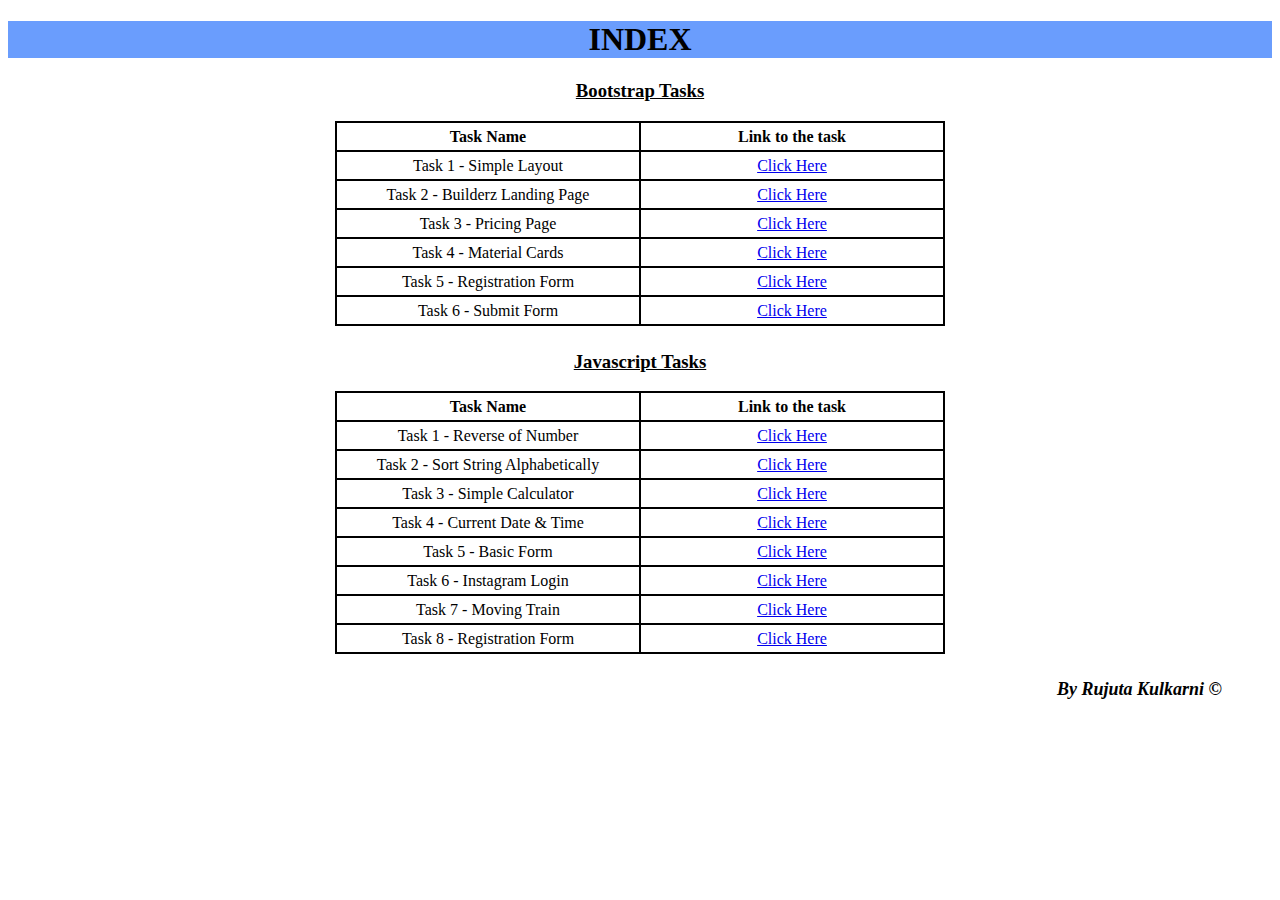
<file: index.html>
<!DOCTYPE html>
<html lang="en">

<head>
    <meta charset="UTF-8">
    <meta http-equiv="X-UA-Compatible" content="IE=edge">
    <meta name="viewport" content="width=device-width, initial-scale=1.0">
    <title> Internship Tasks </title>

    <style>
        h1 {
            text-align: center;
            background-color: rgb(106, 157, 253);
        }

        div {
            margin-bottom: 25px;
        }

        h3 {
            text-align: center;
            text-decoration: underline;
        }

        table {
            border: 2px solid black;
            border-collapse: collapse;
            margin-left: auto;
            margin-right: auto;
        }

        th {
            border: 2px solid black;
            text-align: center;
            width: 300px;
            line-height: 25px;
        }

        td {
            border: 2px solid black;
            text-align: center;
            width: 300px;
            line-height: 25px;
        }

        address {
            font-weight: bold;
            font-size: large;
            text-align: right;
            margin-right: 50px;
        }
    </style>
</head>

<body>
    <h1> INDEX </h1>

  <div>
        <h3> Bootstrap Tasks </h3>

        <table>
            <tr>
                <th> Task Name </th>
                <th> Link to the task </th>
            </tr>

            <tr>
                <td> Task 1 - Simple Layout </td>
                <td><a href="BOOTSTRAP_Tasks\BS_Task1.html" target="_blank"> Click Here</a></td>
            </tr>

            <tr>
                <td> Task 2 - Builderz Landing Page </td>
                <td><a href="BOOTSTRAP_Tasks\BS_Task2.html" target="_blank"> Click Here</a></td>
            </tr>

            <tr>
                <td> Task 3 - Pricing Page </td>
                <td><a href="BOOTSTRAP_Tasks\BS_Task3.html" target="_blank"> Click Here</a></td>
            </tr>

            <tr>
                <td> Task 4 - Material Cards </td>
                <td><a href="BOOTSTRAP_Tasks\BS_Task4.html" target="_blank"> Click Here</a></td>
            </tr>

            <tr>
                <td> Task 5 - Registration Form </td>
                <td><a href="BOOTSTRAP_Tasks\BS_Task5.html" target="_blank"> Click Here</a></td>
            </tr>

            <tr>
                <td> Task 6 - Submit Form </td>
                <td><a href="BOOTSTRAP_Tasks\BS_Task6.html" target="_blank"> Click Here</a></td>
            </tr>
        </table>
    </div>

    <div>
        <h3> Javascript Tasks </h3>

        <table>
            <tr>
                <th> Task Name </th>
                <th> Link to the task </th>
            </tr>

            <tr>
                <td> Task 1 - Reverse of Number </td>
                <td><a href="JAVASCRIPT_Tasks\JS_Task1.html" target="_blank"> Click Here</a></td>
            </tr>

            <tr>
                <td> Task 2 - Sort String Alphabetically </td>
                <td><a href="JAVASCRIPT_Tasks\JS_Task2.html" target="_blank"> Click Here</a></td>
            </tr>

            <tr>
                <td> Task 3 - Simple Calculator </td>
                <td><a href="JAVASCRIPT_Tasks\JS_Task3.html" target="_blank"> Click Here</a></td>
            </tr>

            <tr>
                <td> Task 4 - Current Date & Time </td>
                <td><a href="JAVASCRIPT_Tasks\JS_Task4.html" target="_blank"> Click Here</a></td>
            </tr>

            <tr>
                <td> Task 5 - Basic Form </td>
                <td><a href="JAVASCRIPT_Tasks\JS_Task5.html" target="_blank"> Click Here</a></td>
            </tr>

            <tr>
                <td> Task 6 - Instagram Login </td>
                <td><a href="JAVASCRIPT_Tasks\JS_Task6.html" target="_blank"> Click Here</a></td>
            </tr>

            <tr>
                <td> Task 7 - Moving Train </td>
                <td><a href="JAVASCRIPT_Tasks\JS_Task7.html" target="_blank"> Click Here</a></td>
            </tr>

            <tr>
                <td> Task 8 - Registration Form </td>
                <td><a href="JAVASCRIPT_Tasks\JS_Task8.html" target="_blank"> Click Here</a></td>
            </tr>
        </table>
    </div>

    <address> By Rujuta Kulkarni &copy;</address>
</body>
</file>
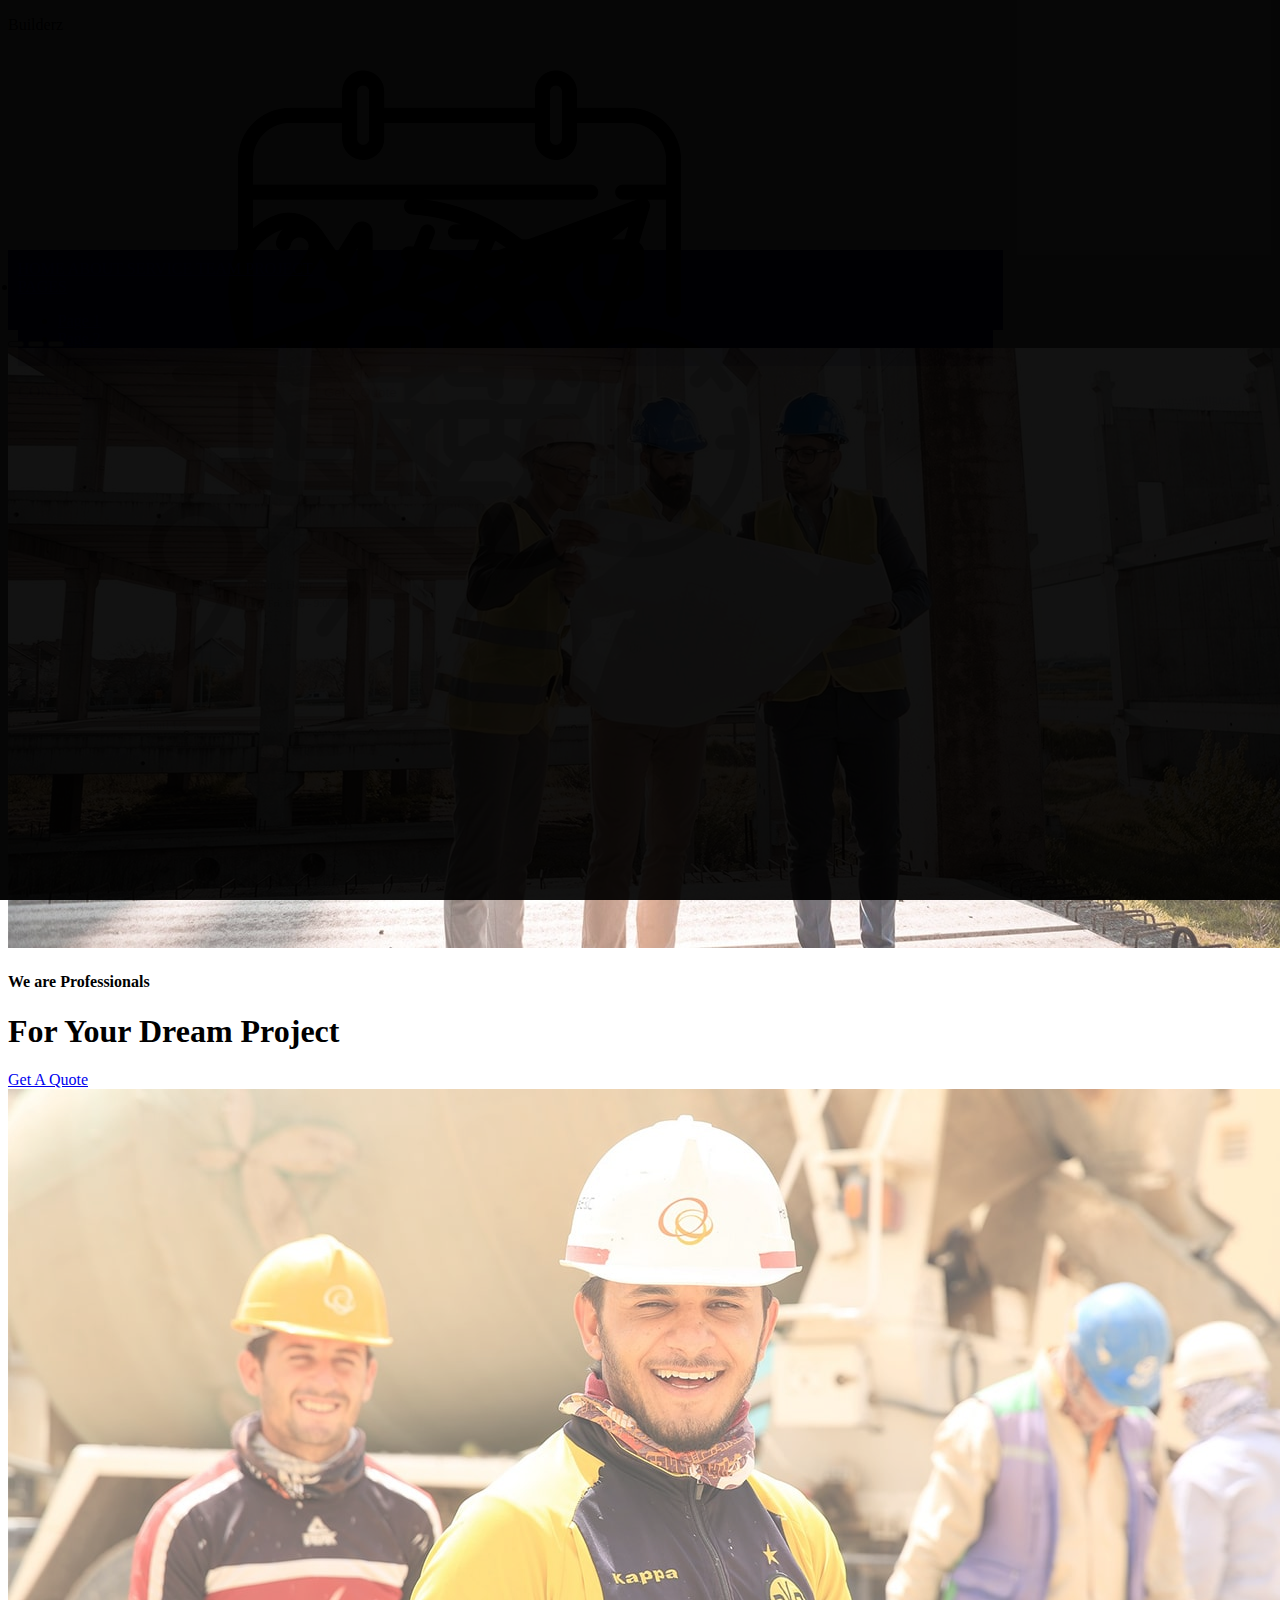
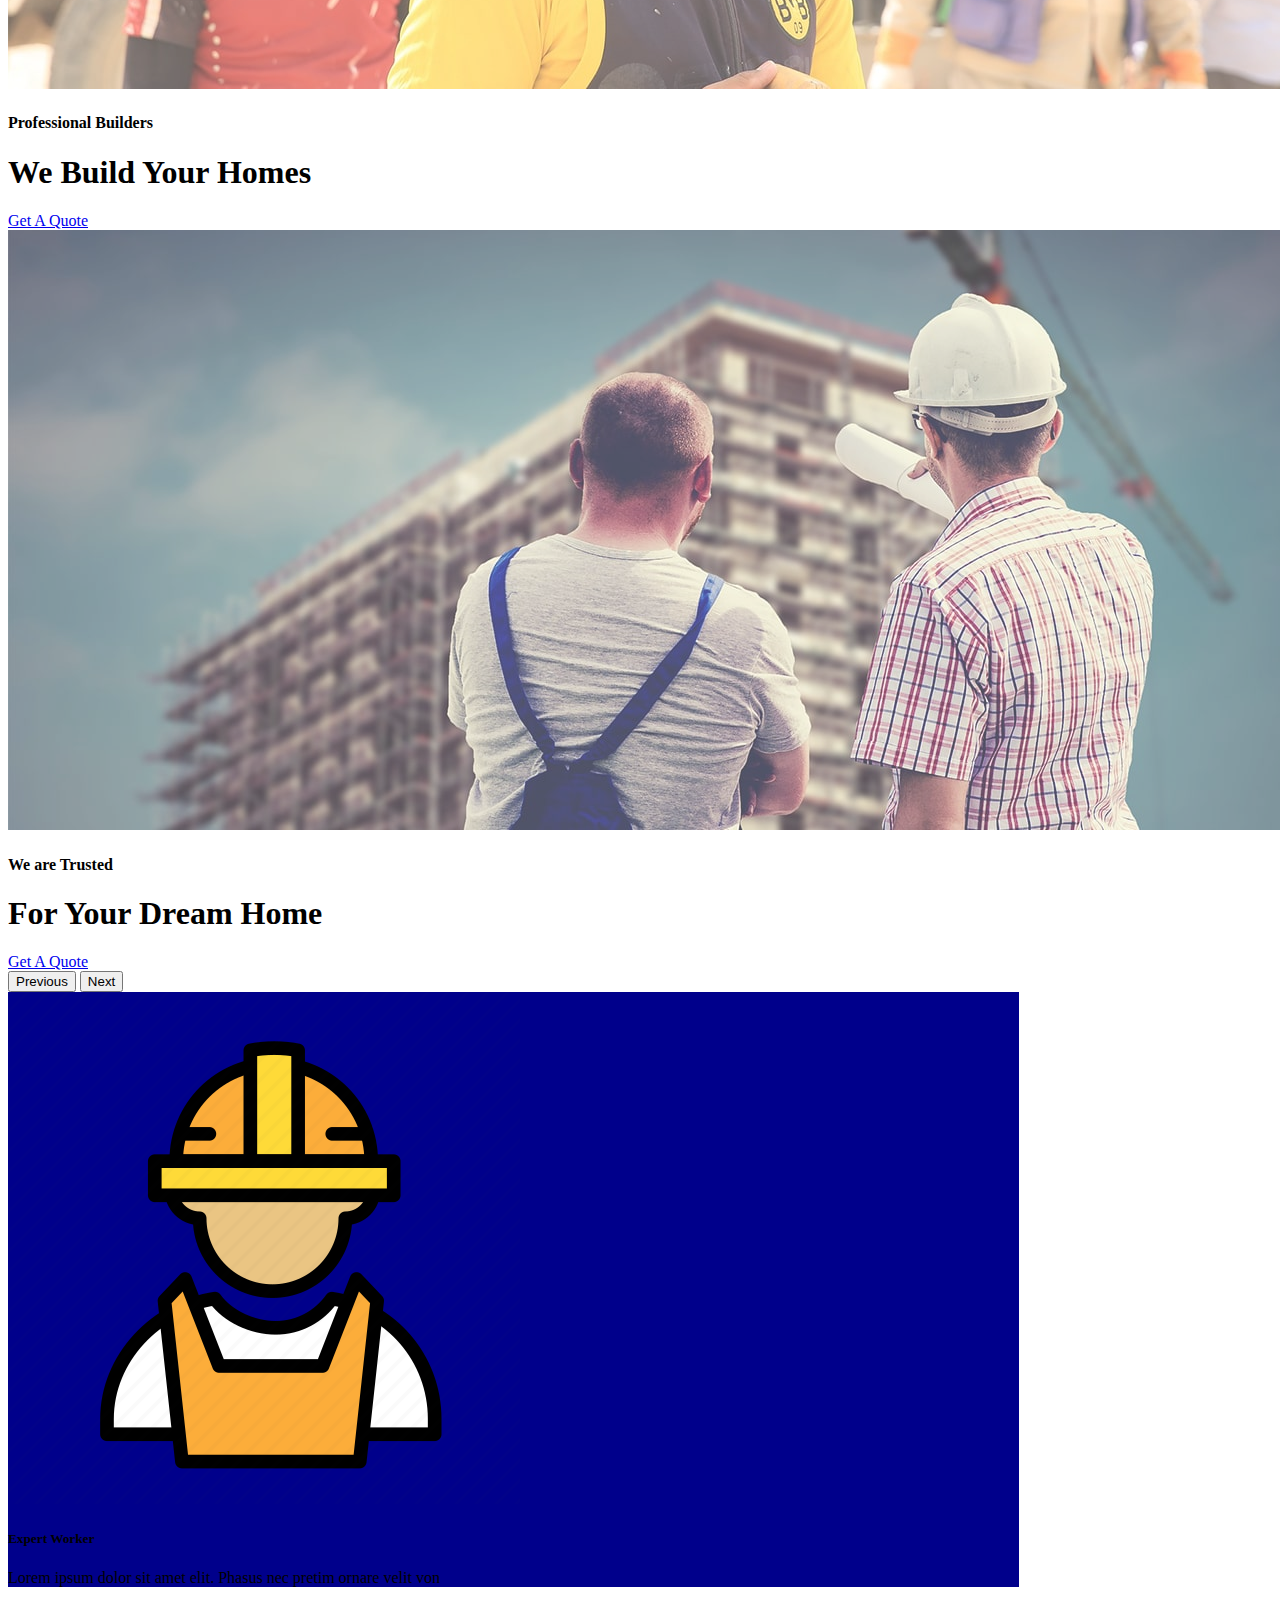
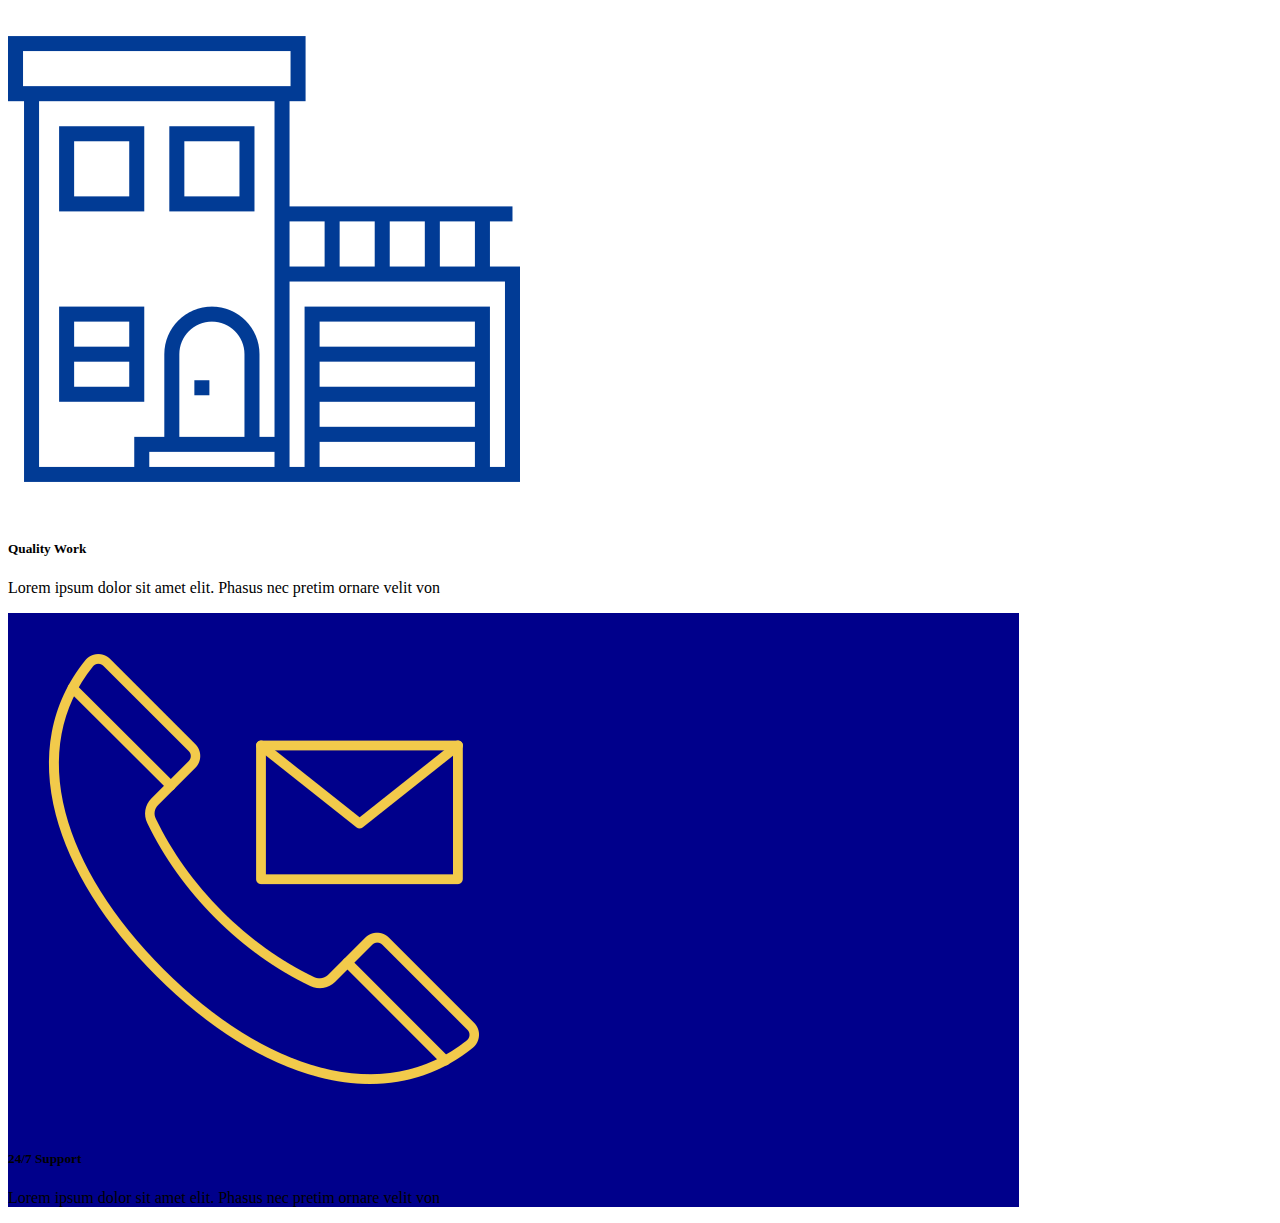
<file: BOOTSTRAP_Tasks/BS_Task2.html>
<!DOCTYPE html>
<html lang="en">

<head>
    <meta charset="UTF-8">
    <meta http-equiv="X-UA-Compatible" content="IE=edge">
    <meta name="viewport" content="width=device-width, initial-scale=1.0">
    <title> BS Task 2 </title>

    <link href="https://cdn.jsdelivr.net/npm/bootstrap@5.3.2/dist/css/bootstrap.min.css" rel="stylesheet"
        integrity="sha384-T3c6CoIi6uLrA9TneNEoa7RxnatzjcDSCmG1MXxSR1GAsXEV/Dwwykc2MPK8M2HN" crossorigin="anonymous">

    <link rel="stylesheet" href="BS_Task2.css" />

</head>

<body class="bg-body-secondary">
    <div class="container bg-warning">
        <div class="d-flex">
            <p class="text-primary-emphasis fs-1 fw-bolder mx-5"> Builderz </p>
            <div class="card bg-warning d-flex top-menu" style="margin-left: 230px;">
                <div class="row g-0">
                    <div class="col-md-6">
                        <div class="d-flex">
                            <img src="Assets/availability.png" class="img-fluid rounded-start" alt="..."
                                style="margin-top: 8px;">
                            <div class="col-md-6" style="width: 150px; line-height: 5px; margin-top: -5px;">
                                <div class="card-body bg-warning" style="height:10px;">
                                    <p class="card-title fw-bold py-1" style="font-size: 13px;"> Opening Hour </p>
                                    <p class="card-text fw-bold" style="font-size: 13px;"><small
                                            class="text-body-secondary">
                                            Mon - Fri, 8:00 - 9:00 </small></p>
                                </div>
                            </div>
                        </div>
                    </div>
                </div>
            </div>

            <div class="card bg-warning d-flex top-menu" style="margin-left: 150px;">
                <div class="row g-0">
                    <div class="col-md-6">
                        <div class="d-flex">
                            <img src="Assets/phone.png" class="img-fluid rounded-start" alt="..."
                                style="margin-top: 8px;">
                            <div class="col-md-6" style="width: 150px; line-height: 5px; margin-top: -5px;">
                                <div class="card-body bg-warning" style="height:10px;">
                                    <p class="card-title fw-bold py-1" style="font-size: 13px;"> Call Us </p>
                                    <p class="card-text fw-bold" style="font-size: 13px;"><small
                                            class="text-body-secondary">
                                            +012 345 6789 </small></p>
                                </div>
                            </div>
                        </div>
                    </div>
                </div>
            </div>

            <div class="card bg-warning d-flex top-menu" style="margin-left: 130px;">
                <div class="row g-0">
                    <div class="col-md-6">
                        <div class="d-flex">
                            <img src="Assets/send.png" class="img-fluid rounded-start" alt="..."
                                style="margin-top: 8px;">
                            <div class="col-md-6" style="width: 140px; line-height: 5px; margin-top: -5px;">
                                <div class="card-body bg-warning" style="height:10px;">
                                    <p class="card-title fw-bold py-1" style="font-size: 13px;"> Email Us </p>
                                    <p class="card-text fw-bold" style="font-size: 13px;"><small
                                            class="text-body-secondary">
                                            info@example.com </small></p>
                                </div>
                            </div>
                        </div>
                    </div>
                </div>
            </div>
        </div>

        <div class="navigation mx-auto mt-0">
            <nav class="nav">
                <a class="nav-link text-warning" href="#"> HOME </a>
                <a class="nav-link text-white" href="#"> ABOUT </a>
                <a class="nav-link text-white" href="#"> SERVICE </a>
                <a class="nav-link text-white" href="#"> TEAM </a>
                <a class="nav-link text-white" href="#"> PROJECT </a>
                <li class="nav-item dropdown">
                    <a class="nav-link dropdown-toggle text-white" data-bs-toggle="dropdown" href="#" role="button"
                        aria-expanded="false"> PAGES </a>
                    <ul class="dropdown-menu" style="background-color: darkblue;">
                        <li><a class="dropdown-item text-white" href="#"> Page 1 </a></li>
                        <li><a class="dropdown-item text-white" href="#"> Page 2 </a></li>
                        <li><a class="dropdown-item text-white" href="#"> Page 3 </a></li>
                    </ul>
                </li>
                <a class="nav-link text-white" href="#"> CONTACT </a>
                <button type="button" class="btn btn-outline-light" style="margin-left: 220px;">Get A Quote </button>
            </nav>
        </div>

        <div id="carouselExampleCaptions" class="carousel slide py-0">
            <div class="carousel-indicators">
                <button type="button" data-bs-target="#carouselExampleCaptions" data-bs-slide-to="0" class="active"
                    aria-current="true" aria-label="Slide 1"></button>
                <button type="button" data-bs-target="#carouselExampleCaptions" data-bs-slide-to="1"
                    aria-label="Slide 2"></button>
                <button type="button" data-bs-target="#carouselExampleCaptions" data-bs-slide-to="2"
                    aria-label="Slide 3"></button>
            </div>
            <div class="carousel-inner">
                <div class="carousel-item active">
                    <img src="Assets/carousel-1.jpg" class="d-block w-100" alt="...">
                    <div class="carousel-caption position-absolute top-10 start-50 translate-middle">
                        <h4> We are Professionals </h4>
                        <h1 class="fs-1 fw-bolder"> For Your Dream Project </h1>
                        <a class="btn btn-outline-light" href="#"> Get A Quote </a>
                    </div>
                </div>
                <div class="carousel-item">
                    <img src="Assets/carousel-2.jpg" class="d-block w-100 h-50" alt="...">
                    <div class="carousel-caption position-absolute top-5 start-50 translate-middle">
                        <h4> Professional Builders </h4>
                        <h1 class="fs-1 fw-bolder"> We Build Your Homes </h1>
                        <a class="btn btn-outline-light" href="#"> Get A Quote </a>
                    </div>
                </div>
                <div class="carousel-item">
                    <img src="Assets/carousel-3.jpg" class="d-block w-100 h-50" alt="...">
                    <div class="carousel-caption position-absolute top-10 start-50 translate-middle">
                        <h4> We are Trusted </h4>
                        <h1 class="fs-1 fw-bolder"> For Your Dream Home </h1>
                        <a class="btn btn-outline-light" href="#"> Get A Quote </a>
                    </div>
                </div>
            </div>
            <button class="carousel-control-prev" type="button" data-bs-target="#carouselExampleCaptions"
                data-bs-slide="prev">
                <span class="carousel-control-prev-icon" aria-hidden="true"></span>
                <span class="visually-hidden">Previous</span>
            </button>
            <button class="carousel-control-next" type="button" data-bs-target="#carouselExampleCaptions"
                data-bs-slide="next">
                <span class="carousel-control-next-icon" aria-hidden="true"></span>
                <span class="visually-hidden">Next</span>
            </button>
        </div>

        <div class="grid">
            <div class="row d-flex">
                <div class="col p-0">
                    <div class="card w-100 text-warning fw-bold" style="background-color: darkblue;">
                        <div class="row align-items-center">
                            <div class="col-lg-4 col-md-12">
                                <img src="Assets/worker.png" class="img-fluid rounded-start" alt="...">
                            </div>
                            <div class="col-md-8">
                                <div class="card-body">
                                    <h5 class="card-title py-2 fw-bolder"> Expert Worker </h5>
                                    <p class="card-text text-justify"> Lorem ipsum dolor sit amet elit. Phasus nec
                                        pretim ornare velit von</p>
                                </div>
                            </div>
                        </div>
                    </div>
                </div>
                <div class="col p-0">
                    <div class="card w-100 bg-warning text-primary-emphasis fw-bold">
                        <div class="row align-items-center">
                            <div class="col-lg-4 col-md-12">
                                <img src="Assets/house.png" class="img-fluid rounded-start w-80 mx-2 px-2" alt="...">
                            </div>
                            <div class="col-md-8">
                                <div class="card-body">
                                    <h5 class="card-title py-2 fw-bold"> Quality Work </h5>
                                    <p class="card-text text-justify"> Lorem ipsum dolor sit amet elit. Phasus nec
                                        pretim ornare velit von</p>
                                </div>
                            </div>
                        </div>
                    </div>
                </div>
                <div class="col p-0">
                    <div class="card w-100 text-warning fw-bold" style="background-color: darkblue;">
                        <div class="row align-items-center">
                            <div class="col-lg-4 col-md-12">
                                <img src="Assets/call.png" class="img-fluid rounded-start w-80 mx-2 px-2" alt="...">
                            </div>
                            <div class="col-md-8">
                                <div class="card-body">
                                    <h5 class="card-title py-2 fw-bolder"> 24/7 Support </h5>
                                    <p class="card-text text-justify"> Lorem ipsum dolor sit amet elit. Phasus nec
                                        pretim ornare velit von</p>
                                </div>
                            </div>
                        </div>
                    </div>
                </div>
            </div>
        </div>
    </div>
    </div>

    <script src="https://cdn.jsdelivr.net/npm/bootstrap@5.3.2/dist/js/bootstrap.bundle.min.js"
        integrity="sha384-C6RzsynM9kWDrMNeT87bh95OGNyZPhcTNXj1NW7RuBCsyN/o0jlpcV8Qyq46cDfL"
        crossorigin="anonymous"></script>

</body>

</html>
</file>
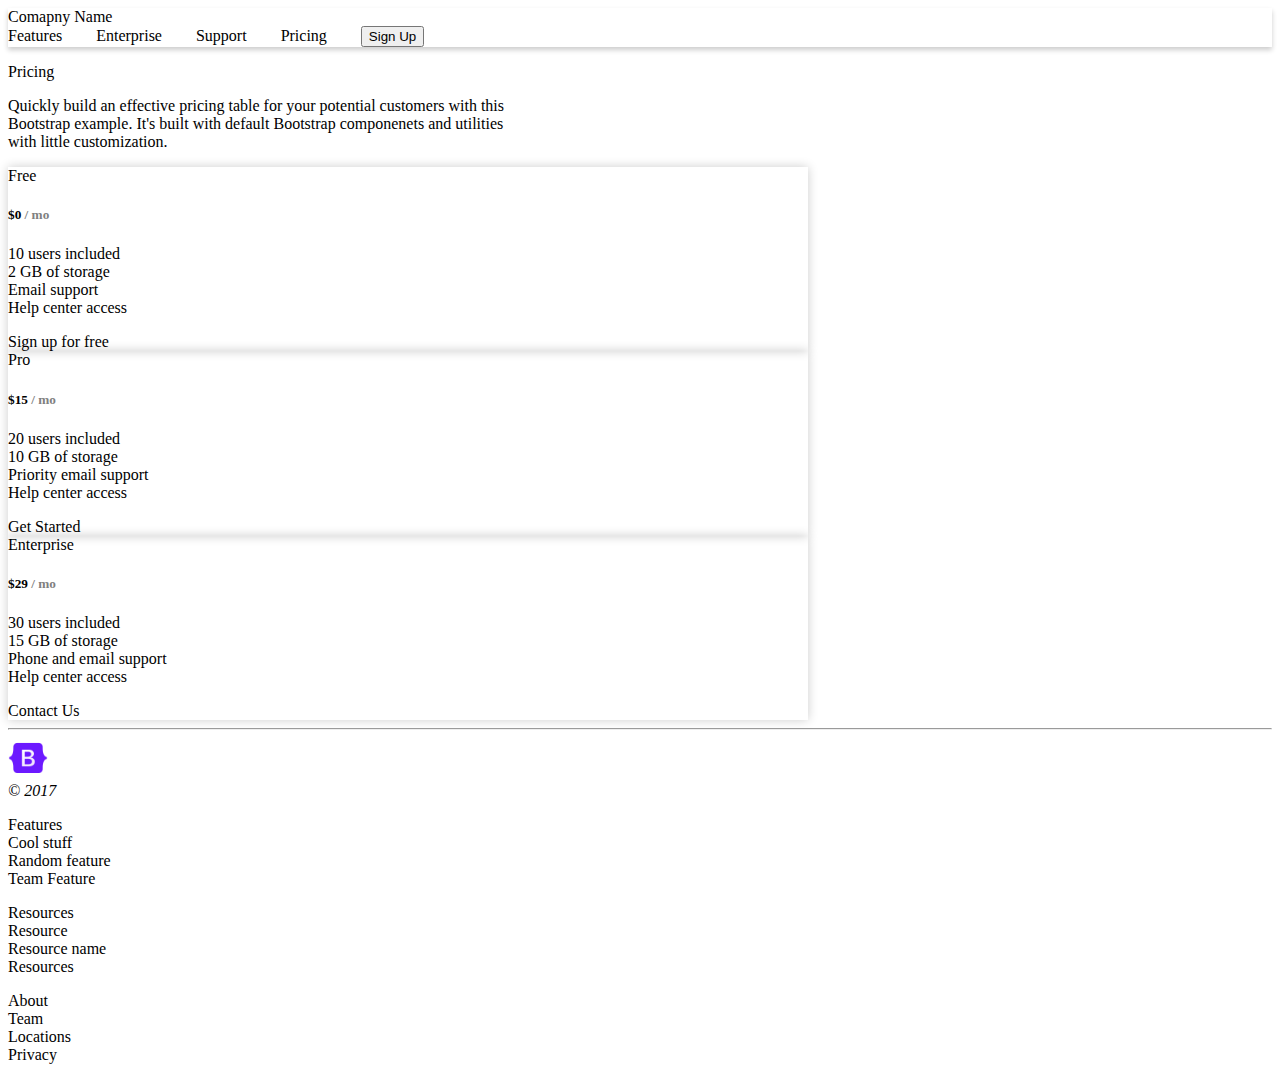
<file: BOOTSTRAP_Tasks/BS_Task3.html>
<!DOCTYPE html>
<html lang="en">

<head>
    <meta charset="UTF-8">
    <meta http-equiv="X-UA-Compatible" content="IE=edge">
    <meta name="viewport" content="width=device-width, initial-scale=1.0">
    <title> BS Task 3</title>

    <link href="https://cdn.jsdelivr.net/npm/bootstrap@5.3.2/dist/css/bootstrap.min.css" rel="stylesheet"
        integrity="sha384-T3c6CoIi6uLrA9TneNEoa7RxnatzjcDSCmG1MXxSR1GAsXEV/Dwwykc2MPK8M2HN" crossorigin="anonymous">

    <link rel="stylesheet" href="BS_Task3.css" />
</head>

<body>
    <nav class="navbar bg-body-light fixed-top">
        <div class="container-fluid">
            <a class="navbar-brand"> Comapny Name </a>
            <form class="d-flex" role="sign up">
                <a class="nav-item" href="#" target="_blank"> Features </a>
                <a class="nav-item" href="#" target="_blank"> Enterprise </a>
                <a class="nav-item" href="#" target="_blank"> Support </a>
                <a class="nav-item" href="#" target="_blank"> Pricing </a>
                <button class="btn btn-outline-primary" type="submit"> Sign Up</button>
            </form>
        </div>
    </nav>

    <p class="fs-1 text-center mt-5 pt-4 mb-0"> Pricing </p>
    <p class="fs-6 text-center mb-1"> Quickly build an effective pricing table for your potential customers with this
        <br /> Bootstrap example. It's built with default Bootstrap componenets and utilities <br />
        with little customization.
    </p>

    <div class="container text-center mt-3 mb-5">
        <div class="container" style="width: 800px;">
            <div class="row">
                <div class="col m-2 p-2">
                    <div class="card text-center">
                        <div class="card-header bg-body-secondary fs-5 "> Free </div>
                        <div class="card-body">
                            <h5 class="card-title fs-1"> $0 <span class="fs-4" style="color:grey">/ mo</span></h5>
                            <p class="card-text"> 10 users included </br>
                                2 GB of storage </br>
                                Email support </br>
                                Help center access </p>
                            <a href="#" class="btn btn-outline-primary w-100"> Sign up for free </a>
                        </div>
                    </div>
                </div>
                <div class="col m-2 p-2">
                    <div class="card text-center">
                        <div class="card-header bg-body-secondary fs-5"> Pro </div>
                        <div class="card-body">
                            <h5 class="card-title fs-1"> $15 <span class="fs-4" style="color:grey">/ mo</span></h5>
                            <p class="card-text"> 20 users included </br>
                                10 GB of storage </br>
                                Priority email support </br>
                                Help center access </p>
                            <a href="#" class="btn btn-primary w-100"> Get Started </a>
                        </div>
                    </div>
                </div>
                <div class="col m-2 p-2">
                    <div class="card text-center">
                        <div class="card-header bg-body-secondary fs-5 "> Enterprise </div>
                        <div class="card-body">
                            <h5 class="card-title fs-1"> $29 <span class="fs-4" style="color:grey">/ mo</span></h5>
                            <p class="card-text"> 30 users included </br>
                                15 GB of storage </br>
                                Phone and email support </br>
                                Help center access </p>
                            <a href="#" class="btn btn-primary w-100"> Contact Us </a>
                        </div>
                    </div>
                </div>
            </div>
        </div>
    </div>

    <hr />

    <div class="container text-left" style="width: 800px;">
        <div class="row justify-content-md-center">
            <div class="col col-3">
                <img src="Assets/Bootstrap_logo.png" alt="Bootstrap" width="40" height="40">
                <address> &copy; 2017 </address>
            </div>
            <div class="col col-3">
                <p class="text-secondary fs-6"> <span class="text-dark fw-bold fs-5"> Features </span><br /> Cool
                    stuff <br /> Random feature <br /> Team Feature
                </p>
            </div>
            <div class="col col-3">
                <p class="text-secondary fs-6"> <span class="text-dark fw-bold fs-5"> Resources </span><br /> Resource
                    <br /> Resource name <br /> Resources
                </p>
            </div>
            <div class="col col-3">
                <p class="text-secondary fs-6"> <span class="text-dark fw-bold fs-5"> About </span><br /> Team <br />
                    Locations <br /> Privacy
                </p>
            </div>
        </div>
    </div>
</body>

</html>
</file>
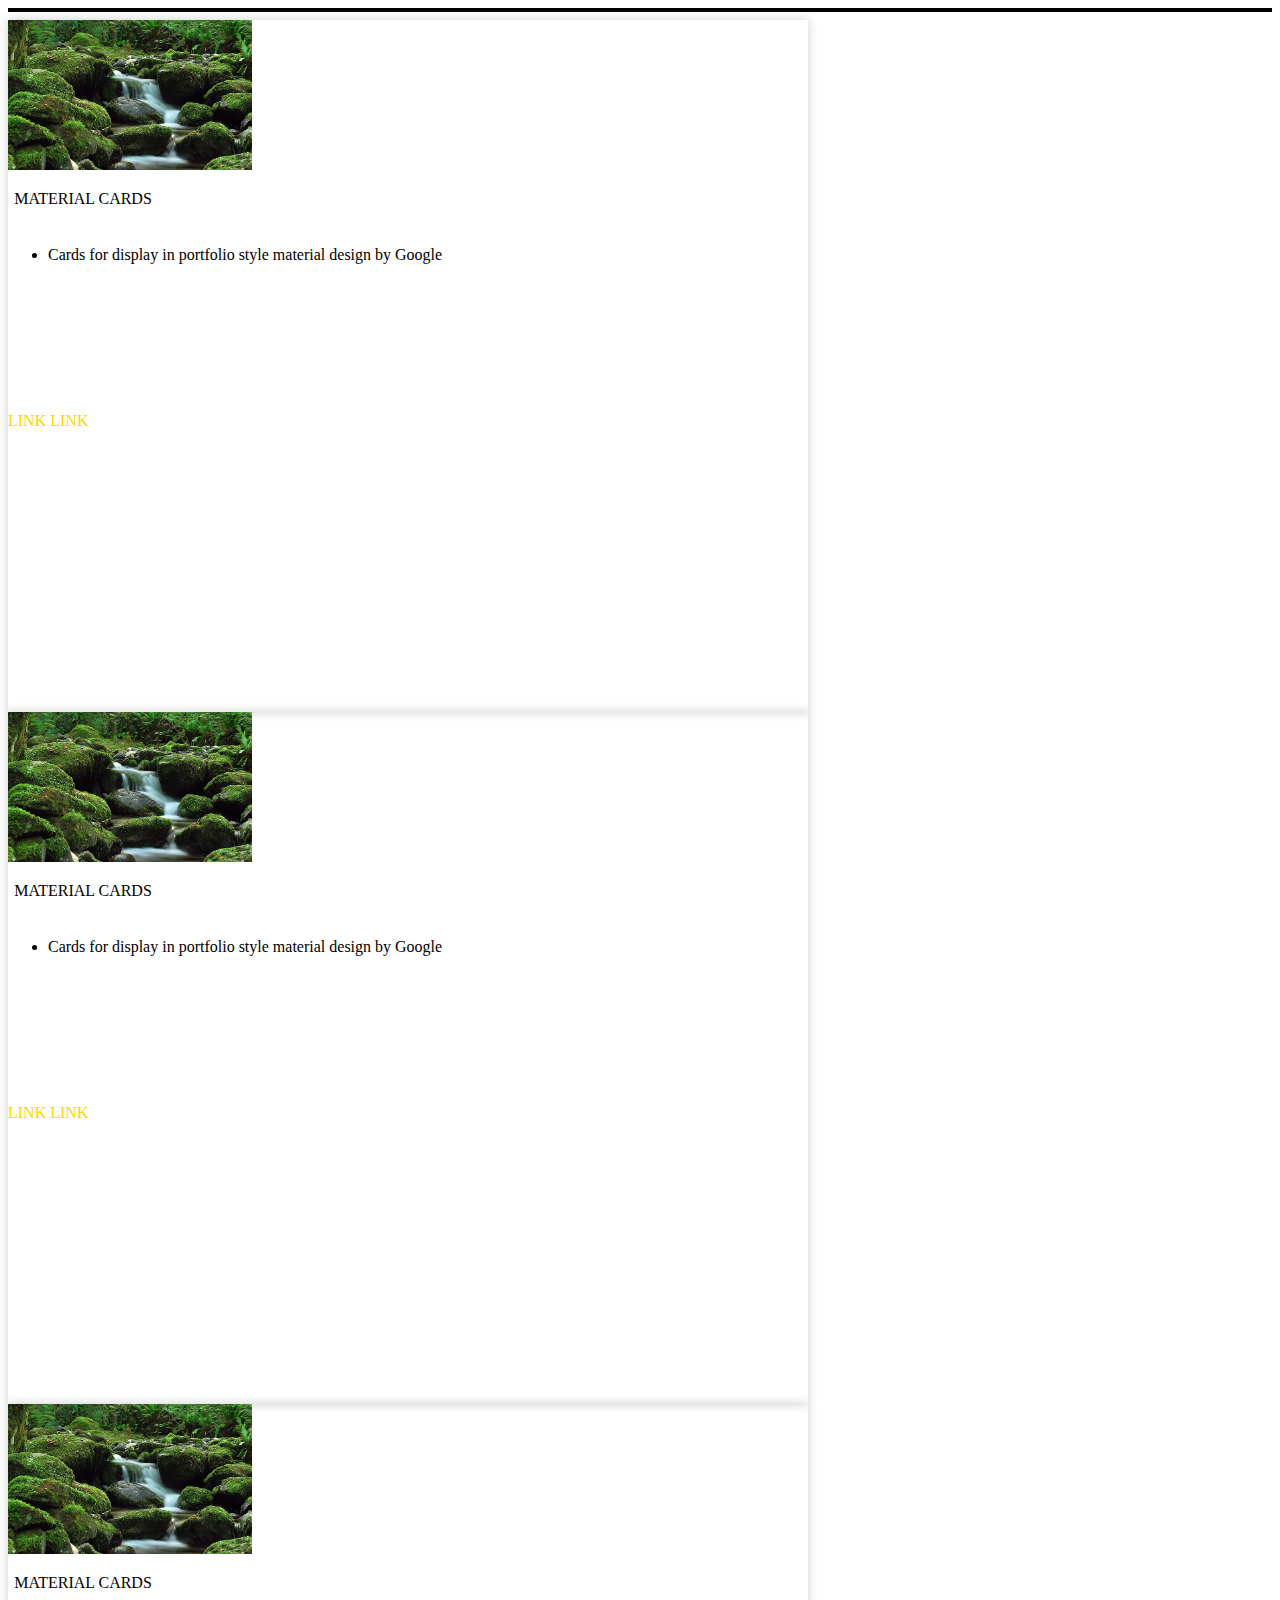
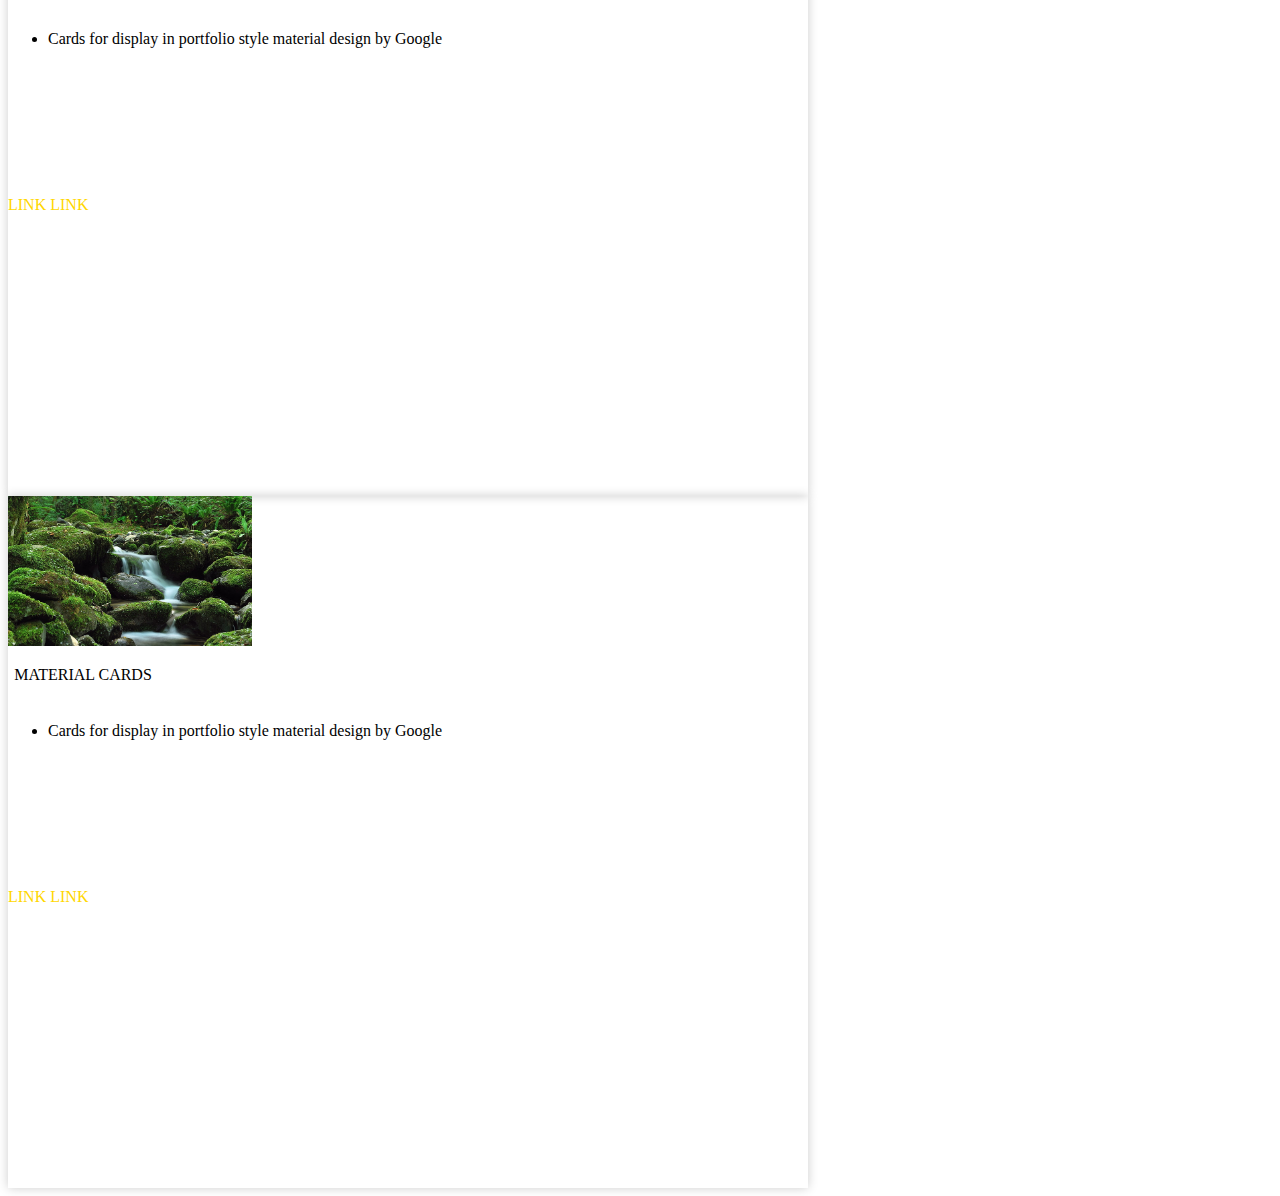
<file: BOOTSTRAP_Tasks/BS_Task4.html>
<!DOCTYPE html>
<html lang="en">

<head>
    <meta charset="UTF-8">
    <meta http-equiv="X-UA-Compatible" content="IE=edge">
    <meta name="viewport" content="width=device-width, initial-scale=1.0">
    <title> BS Task 4</title>

    <link href="https://cdn.jsdelivr.net/npm/bootstrap@5.3.2/dist/css/bootstrap.min.css" rel="stylesheet"
        integrity="sha384-T3c6CoIi6uLrA9TneNEoa7RxnatzjcDSCmG1MXxSR1GAsXEV/Dwwykc2MPK8M2HN" crossorigin="anonymous">

    <link rel="stylesheet" href="BS_Task4.css" />
</head>

<body>

    <hr />

    <div class="container text-left" style="width: 800px;">
        <div class="row justify-content-md-center">
            <div class="col-sm-3">
                <div class="card">
                    <img src="Assets/Image1.jpg" class="card-img-top" alt="..." style="height: 150px;">
                    <div class="card-img-overlay text-light mx-0 px-0 mt-5 pt-5" style="height: 40px;">
                        <p class="card-text mx-auto px-auto pt-3 fw-bold">MATERIAL CARDS </p>
                    </div>
                    <ul class="list-group list-group-flush">
                        <li class="list-group-item pt-3" style="height: 150px;"> Cards for display in portfolio style
                            material design by Google</li>
                    </ul>
                    <div class="card-body" style="height: 300px;">
                        <a class="card-link" href="#"> LINK </a>
                        <a class="card-link" href="#"> LINK </a>
                    </div>
                </div>
            </div>

            <div class="col-sm-3">
                <div class="card">
                    <img src="Assets/Image1.jpg" class="card-img-top" alt="..." style="height: 150px;">
                    <div class="card-img-overlay text-light mx-0 px-0 mt-5 pt-5" style="height: 40px;">
                        <p class="card-text mx-auto px-auto pt-3 fw-bold">MATERIAL CARDS </p>
                    </div>
                    <ul class="list-group list-group-flush">
                        <li class="list-group-item pt-3" style="height: 150px;"> Cards for display in portfolio style
                            material design by Google</li>
                    </ul>
                    <div class="card-body" style="height: 300px;">
                        <a class="card-link" href="#"> LINK </a>
                        <a class="card-link" href="#"> LINK </a>
                    </div>
                </div>
            </div>

            <div class="col-sm-3">
                <div class="card">
                    <img src="Assets/Image1.jpg" class="card-img-top" alt="..." style="height: 150px;">
                    <div class="card-img-overlay text-light mx-0 px-0 mt-5 pt-5" style="height: 40px;">
                        <p class="card-text mx-auto px-auto pt-3 fw-bold">MATERIAL CARDS </p>
                    </div>
                    <ul class="list-group list-group-flush">
                        <li class="list-group-item pt-3" style="height: 150px;"> Cards for display in portfolio style
                            material design by Google</li>
                    </ul>
                    <div class="card-body" style="height: 300px;">
                        <a class="card-link" href="#"> LINK </a>
                        <a class="card-link" href="#"> LINK </a>
                    </div>
                </div>
            </div>

            <div class="col-sm-3">
                <div class="card">
                    <img src="Assets/Image1.jpg" class="card-img-top" alt="..." style="height: 150px;">
                    <div class="card-img-overlay text-light mx-0 px-0 mt-5 pt-5" style="height: 40px;">
                        <p class="card-text mx-auto px-auto pt-3 fw-bold">MATERIAL CARDS </p>
                    </div>
                    <ul class="list-group list-group-flush">
                        <li class="list-group-item pt-3" style="height: 150px;"> Cards for display in portfolio style
                            material design by Google</li>
                    </ul>
                    <div class="card-body" style="height: 300px;">
                        <a class="card-link" href="#"> LINK </a>
                        <a class="card-link" href="#"> LINK </a>
                    </div>
                </div>
            </div>
        </div>
    </div>

</body>

</html>
</file>
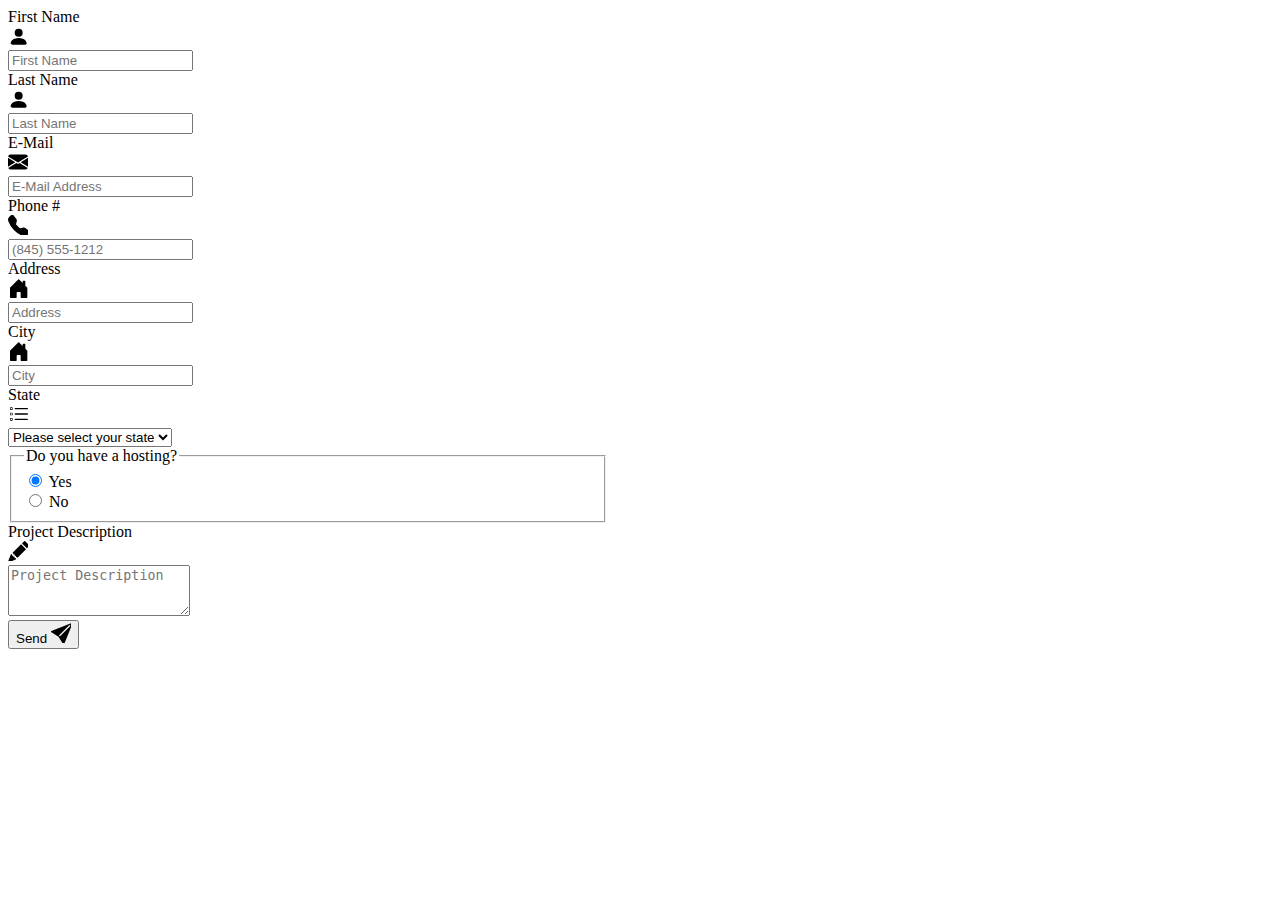
<file: BOOTSTRAP_Tasks/BS_Task5.html>
<!DOCTYPE html>
<html lang="en">

<head>
    <meta charset="UTF-8">
    <meta http-equiv="X-UA-Compatible" content="IE=edge">
    <meta name="viewport" content="width=device-width, initial-scale=1.0">
    <title> BS Task 5</title>

    <link href="https://cdn.jsdelivr.net/npm/bootstrap@5.3.2/dist/css/bootstrap.min.css" rel="stylesheet"
        integrity="sha384-T3c6CoIi6uLrA9TneNEoa7RxnatzjcDSCmG1MXxSR1GAsXEV/Dwwykc2MPK8M2HN" crossorigin="anonymous">

    <style>
        .form_container {
            width: 600px;
            height: 630px;
        }
    </style>
</head>

<body>
    <div class="form_container bg-body-secondary mx-auto px-4 my-5 py-3">
        <form>
            <div class="row mb-3">
                <label for="FirstName" class="col-sm-3 col-form-label fw-bold fs-6"> First Name
                </label>
                <div class="col-sm-9">
                    <div class="input-group">
                        <div class="input-group-text">
                            <svg xmlns="http://www.w3.org/2000/svg" width="20" height="20" fill="currentColor"
                                class="bi bi-person-fill" viewBox="0 0 15 15">
                                <path d="M3 14s-1 0-1-1 1-4 6-4 6 3 6 4-1 1-1 1H3Zm5-6a3 3 0 1 0 0-6 3 3 0 0 0 0 6Z" />
                            </svg>
                        </div>
                        <input type="text" class="form-control" id="FirstName" placeholder="First Name" required>
                    </div>
                </div>
            </div>

            <div class="row mb-3">
                <label for="LastName" class="col-sm-3 col-form-label fw-bold fs-6"> Last Name
                </label>
                <div class="col-sm-9">
                    <div class="input-group">
                        <div class="input-group-text">
                            <svg xmlns="http://www.w3.org/2000/svg" width="20" height="20" fill="currentColor"
                                class="bi bi-person-fill" viewBox="0 0 15 15">
                                <path d="M3 14s-1 0-1-1 1-4 6-4 6 3 6 4-1 1-1 1H3Zm5-6a3 3 0 1 0 0-6 3 3 0 0 0 0 6Z" />
                            </svg>
                        </div>
                        <input type="text" class="form-control" id="LastName" placeholder="Last Name" required>
                    </div>
                </div>
            </div>

            <div class="row mb-3">
                <label for="Email" class="col-sm-3 col-form-label fw-bold fs-6"> E-Mail
                </label>
                <div class="col-sm-9">
                    <div class="input-group">
                        <div class="input-group-text">
                            <svg xmlns="http://www.w3.org/2000/svg" width="20" height="20" fill="currentColor"
                                class="bi bi-envelope-fill" viewBox="0 0 16 16">
                                <path
                                    d="M.05 3.555A2 2 0 0 1 2 2h12a2 2 0 0 1 1.95 1.555L8 8.414.05 3.555ZM0 4.697v7.104l5.803-3.558L0 4.697ZM6.761 8.83l-6.57 4.027A2 2 0 0 0 2 14h12a2 2 0 0 0 1.808-1.144l-6.57-4.027L8 9.586l-1.239-.757Zm3.436-.586L16 11.801V4.697l-5.803 3.546Z" />
                            </svg>
                        </div>
                        <input type="email" class="form-control" id="Email" placeholder="E-Mail Address" required>
                    </div>
                </div>
            </div>

            <div class="row mb-3">
                <label for="PhoneNo" class="col-sm-3 col-form-label fw-bold fs-6"> Phone #
                </label>
                <div class="col-sm-9">
                    <div class="input-group">
                        <div class="input-group-text">
                            <svg xmlns="http://www.w3.org/2000/svg" width="20" height="20" fill="currentColor"
                                class="bi bi-telephone-fill" viewBox="0 0 15 15">
                                <path fill-rule="evenodd"
                                    d="M1.885.511a1.745 1.745 0 0 1 2.61.163L6.29 2.98c.329.423.445.974.315 1.494l-.547 2.19a.678.678 0 0 0 .178.643l2.457 2.457a.678.678 0 0 0 .644.178l2.189-.547a1.745 1.745 0 0 1 1.494.315l2.306 1.794c.829.645.905 1.87.163 2.611l-1.034 1.034c-.74.74-1.846 1.065-2.877.702a18.634 18.634 0 0 1-7.01-4.42 18.634 18.634 0 0 1-4.42-7.009c-.362-1.03-.037-2.137.703-2.877L1.885.511z" />
                            </svg>
                        </div>
                        <input type="tel" class="form-control" id="PhoneNo" placeholder="(845) 555-1212" required>
                    </div>
                </div>
            </div>

            <div class="row mb-3">
                <label for="Address" class="col-sm-3 col-form-label fw-bold fs-6"> Address
                </label>
                <div class="col-sm-9">
                    <div class="input-group">
                        <div class="input-group-text">
                            <svg xmlns="http://www.w3.org/2000/svg" width="20" height="20" fill="currentColor"
                                class="bi bi-house-door-fill" viewBox="0 0 15 15">
                                <path
                                    d="M6.5 14.5v-3.505c0-.245.25-.495.5-.495h2c.25 0 .5.25.5.5v3.5a.5.5 0 0 0 .5.5h4a.5.5 0 0 0 .5-.5v-7a.5.5 0 0 0-.146-.354L13 5.793V2.5a.5.5 0 0 0-.5-.5h-1a.5.5 0 0 0-.5.5v1.293L8.354 1.146a.5.5 0 0 0-.708 0l-6 6A.5.5 0 0 0 1.5 7.5v7a.5.5 0 0 0 .5.5h4a.5.5 0 0 0 .5-.5Z" />
                            </svg>
                        </div>
                        <input type="text" class="form-control" id="Address" placeholder="Address" required>
                    </div>
                </div>
            </div>

            <div class="row mb-3">
                <label for="City" class="col-sm-3 col-form-label fw-bold fs-6"> City
                </label>
                <div class="col-sm-9">
                    <div class="input-group">
                        <div class="input-group-text">
                            <svg xmlns="http://www.w3.org/2000/svg" width="20" height="20" fill="currentColor"
                                class="bi bi-house-door-fill" viewBox="0 0 15 15">
                                <path
                                    d="M6.5 14.5v-3.505c0-.245.25-.495.5-.495h2c.25 0 .5.25.5.5v3.5a.5.5 0 0 0 .5.5h4a.5.5 0 0 0 .5-.5v-7a.5.5 0 0 0-.146-.354L13 5.793V2.5a.5.5 0 0 0-.5-.5h-1a.5.5 0 0 0-.5.5v1.293L8.354 1.146a.5.5 0 0 0-.708 0l-6 6A.5.5 0 0 0 1.5 7.5v7a.5.5 0 0 0 .5.5h4a.5.5 0 0 0 .5-.5Z" />
                            </svg>
                        </div>
                        <input type="text" class="form-control" id="City" placeholder="City" required>
                    </div>
                </div>
            </div>

            <div class="row mb-3">
                <label for="State" class="col-sm-3 col-form-label fw-bold fs-6"> State
                </label>
                <div class="col-sm-9">
                    <div class="input-group">
                        <div class="input-group-text">
                            <svg xmlns="http://www.w3.org/2000/svg" width="20" height="20" fill="currentColor"
                                class="bi bi-list-task" viewBox="0 0 15 15">
                                <path fill-rule="evenodd"
                                    d="M2 2.5a.5.5 0 0 0-.5.5v1a.5.5 0 0 0 .5.5h1a.5.5 0 0 0 .5-.5V3a.5.5 0 0 0-.5-.5H2zM3 3H2v1h1V3z" />
                                <path
                                    d="M5 3.5a.5.5 0 0 1 .5-.5h9a.5.5 0 0 1 0 1h-9a.5.5 0 0 1-.5-.5zM5.5 7a.5.5 0 0 0 0 1h9a.5.5 0 0 0 0-1h-9zm0 4a.5.5 0 0 0 0 1h9a.5.5 0 0 0 0-1h-9z" />
                                <path fill-rule="evenodd"
                                    d="M1.5 7a.5.5 0 0 1 .5-.5h1a.5.5 0 0 1 .5.5v1a.5.5 0 0 1-.5.5H2a.5.5 0 0 1-.5-.5V7zM2 7h1v1H2V7zm0 3.5a.5.5 0 0 0-.5.5v1a.5.5 0 0 0 .5.5h1a.5.5 0 0 0 .5-.5v-1a.5.5 0 0 0-.5-.5H2zm1 .5H2v1h1v-1z" />
                            </svg>
                        </div>
                        <select id="State" class="form-select" required>
                            <option value="" disabled selected> Please select your state </option>
                            <option value="1"> Andhra Pradesh </option>
                            <option value="2"> Gujarat </option>
                            <option value="3"> Maharashtra </option>
                            <option value="4"> Rajasthan </option>
                            <option value="5"> West Bengal </option>
                        </select>
                    </div>
                </div>
            </div>

            <fieldset class="row mb-3">
                <legend class="col-sm-3 col-form-label pt-0 fw-bold fs-6"> Do you have a hosting?</legend>
                <div class="col-sm-9">
                    <div class="form-check">
                        <input class="form-check-input" type="radio" name="gridRadios" id="gridRadios1" value="option1"
                            checked>
                        <label class="form-check-label" for="gridRadios1">
                            Yes
                        </label>
                    </div>
                    <div class="form-check">
                        <input class="form-check-input" type="radio" name="gridRadios" id="gridRadios2" value="option2">
                        <label class="form-check-label" for="gridRadios2">
                            No
                        </label>
                    </div>
                </div>
            </fieldset>

            <div class="row mb-3">
                <label for="Description" class="col-sm-3 col-form-label fw-bold fs-6"> Project
                    Description
                </label>
                <div class="col-sm-9">
                    <div class="input-group">
                        <div class="input-group-text">
                            <svg xmlns="http://www.w3.org/2000/svg" width="20" height="20" fill="currentColor"
                                class="bi bi-pencil-fill" viewBox="0 0 15 15">
                                <path
                                    d="M12.854.146a.5.5 0 0 0-.707 0L10.5 1.793 14.207 5.5l1.647-1.646a.5.5 0 0 0 0-.708l-3-3zm.646 6.061L9.793 2.5 3.293 9H3.5a.5.5 0 0 1 .5.5v.5h.5a.5.5 0 0 1 .5.5v.5h.5a.5.5 0 0 1 .5.5v.5h.5a.5.5 0 0 1 .5.5v.207l6.5-6.5zm-7.468 7.468A.5.5 0 0 1 6 13.5V13h-.5a.5.5 0 0 1-.5-.5V12h-.5a.5.5 0 0 1-.5-.5V11h-.5a.5.5 0 0 1-.5-.5V10h-.5a.499.499 0 0 1-.175-.032l-.179.178a.5.5 0 0 0-.11.168l-2 5a.5.5 0 0 0 .65.65l5-2a.5.5 0 0 0 .168-.11l.178-.178z" />
                            </svg>
                        </div>
                        <textarea type="text" class="form-control" id="Description" rows="3"
                            placeholder="Project Description" required></textarea>
                    </div>
                </div>
            </div>


            <button type="submit" class="btn btn-warning text-white mx-auto d-flex text-center">
                Send
                <svg xmlns="http://www.w3.org/2000/svg" width="20" height="20" fill="currentColor"
                    class="bi bi-send-fill" viewBox="0 0 15 15">
                    <path
                        d="M15.964.686a.5.5 0 0 0-.65-.65L.767 5.855H.766l-.452.18a.5.5 0 0 0-.082.887l.41.26.001.002 4.995 3.178 3.178 4.995.002.002.26.41a.5.5 0 0 0 .886-.083l6-15Zm-1.833 1.89L6.637 10.07l-.215-.338a.5.5 0 0 0-.154-.154l-.338-.215 7.494-7.494 1.178-.471-.47 1.178Z" />
                </svg>
            </button>
        </form>
    </div>

    <script src="https://cdn.jsdelivr.net/npm/bootstrap@5.3.2/dist/js/bootstrap.bundle.min.js"
        integrity="sha384-C6RzsynM9kWDrMNeT87bh95OGNyZPhcTNXj1NW7RuBCsyN/o0jlpcV8Qyq46cDfL"
        crossorigin="anonymous"></script>

</body>

</html>
</file>
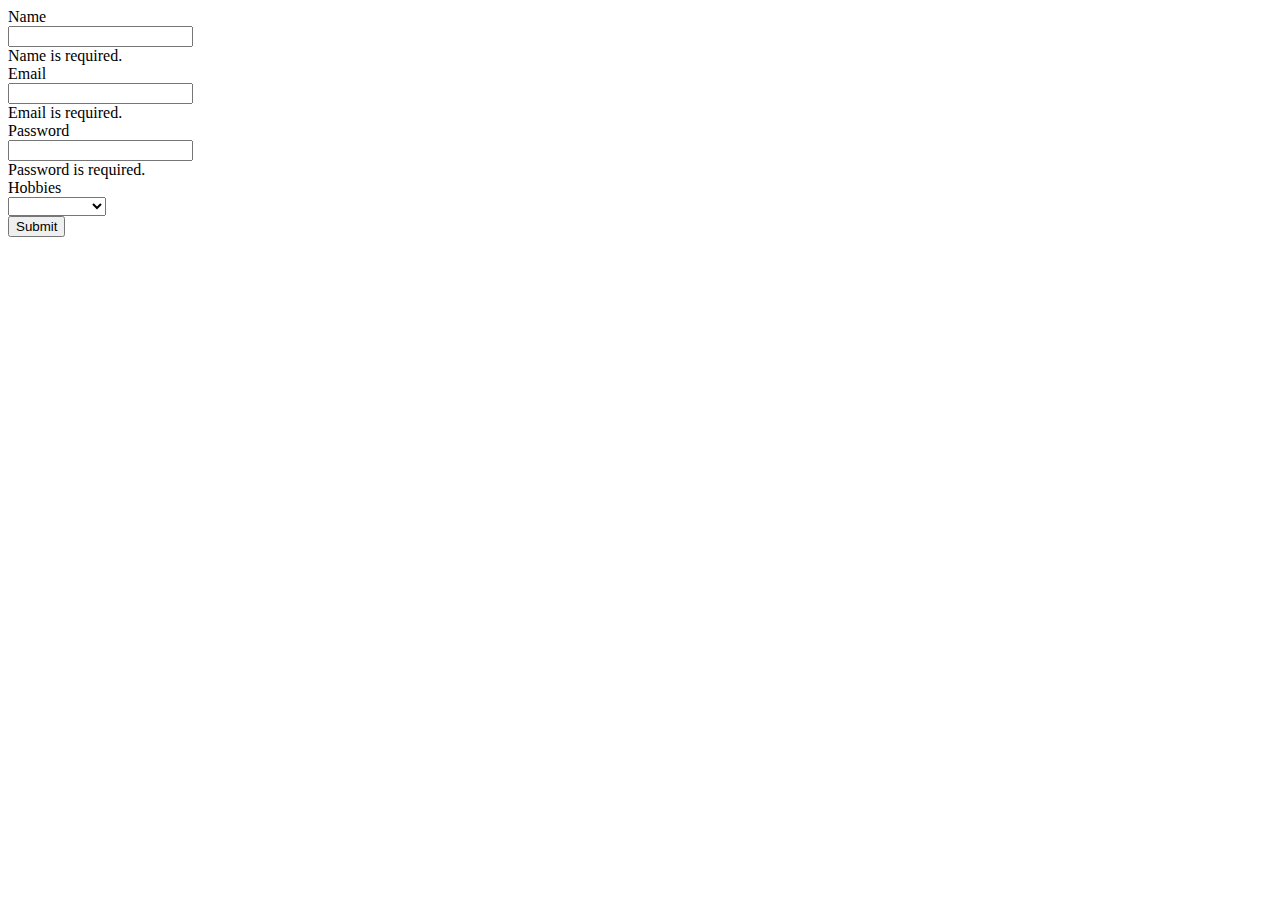
<file: BOOTSTRAP_Tasks/BS_Task6.html>
<!DOCTYPE html>
<html lang="en">

<head>
    <meta charset="UTF-8">
    <meta http-equiv="X-UA-Compatible" content="IE=edge">
    <meta name="viewport" content="width=device-width, initial-scale=1.0">
    <title> BS Task 6 </title>

    <link href="https://cdn.jsdelivr.net/npm/bootstrap@5.3.2/dist/css/bootstrap.min.css" rel="stylesheet"
        integrity="sha384-T3c6CoIi6uLrA9TneNEoa7RxnatzjcDSCmG1MXxSR1GAsXEV/Dwwykc2MPK8M2HN" crossorigin="anonymous">

    <style>
        .form_container {
            width: 600px;
            height: 500px;
        }
    </style>
</head>

<body>
    <div class="form_container bg-body-secondary mx-auto my-5">
        <div class="mb-3 mx-5">
            <label for="name" class="form-label fs-6 fw-bold mt-3"> Name </label>
            <div class="has-validation">
                <div class="input-group is-invalid">
                    <input type="text" class="form-control form-control-md is-invalid" id="name" required />
                </div>
                <div class="invalid-feedback">
                    Name is required.
                </div>
            </div>
        </div>

        <div class="mb-3 mx-5">
            <label for="Email" class="form-label fs-6 fw-bold"> Email </label>
            <div class="has-validation">
                <div class="input-group is-invalid">
                    <input type="email" class="form-control form-control-md is-invalid" id="Email" required />
                </div>
                <div class="invalid-feedback">
                    Email is required.
                </div>
            </div>
        </div>

        <div class="mb-3 mx-5">
            <label for="Password" class="form-label fs-6 fw-bold"> Password </label>
            <div class="has-validation">
                <div class="input-group is-invalid">
                    <input type="password" class="form-control form-control-md is-invalid" id="Password" required />
                </div>
                <div class="invalid-feedback">
                    Password is required.
                </div>
            </div>
        </div>

        <div class="mb-3 mx-5">
            <label for="hobby" class="form-label fs-6 fw-bold"> Hobbies </label>
            <div class="input-group">
                <select id="hobby" class="form-select" required>
                    <option value="" disabled selected> </option>
                    <option value="1"> Arts & Crafts </option>
                    <option value="2"> Dance </option>
                    <option value="3"> Read </option>
                    <option value="4"> Sing </option>
                </select>
            </div>
        </div>

        <div class="mt-3 mx-5">
            <button type="submit" class="btn btn-danger text-white text-center w-100"> Submit </button>
        </div>
    </div>

</body>

</html>
</file>
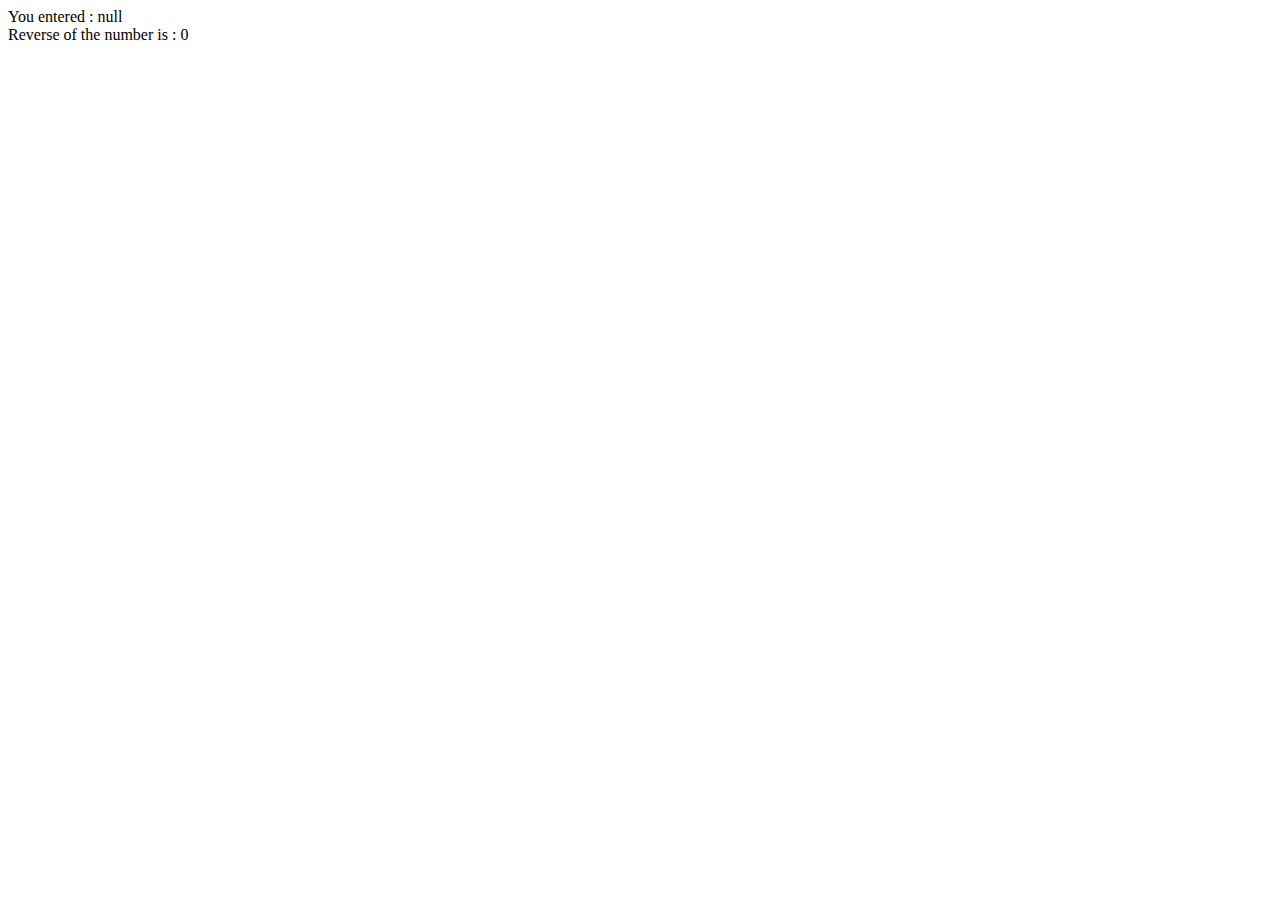
<file: JAVASCRIPT_Tasks/JS_Task1.html>
<!DOCTYPE html>
<html lang="en">

<head>
    <meta charset="UTF-8">
    <meta http-equiv="X-UA-Compatible" content="IE=edge">
    <meta name="viewport" content="width=device-width, initial-scale=1.0">
    <title> JS Task 1</title>
</head>

<body>
    <script>
        function reverseNum(num) {
            let reversed_number = 0;

            while (num_copy !== 0) {
                reversed_number = reversed_number * 10 + (num_copy % 10);
                num_copy = Math.floor(num_copy / 10);
            }

            return reversed_number;
        }

        const number = prompt("Enter a number : ");

        let num_copy = number;
        document.write(" You entered : " + number + "<br>");
        document.write(" Reverse of the number is : " + reverseNum(num_copy));
    </script>
</body>

</html>
</file>
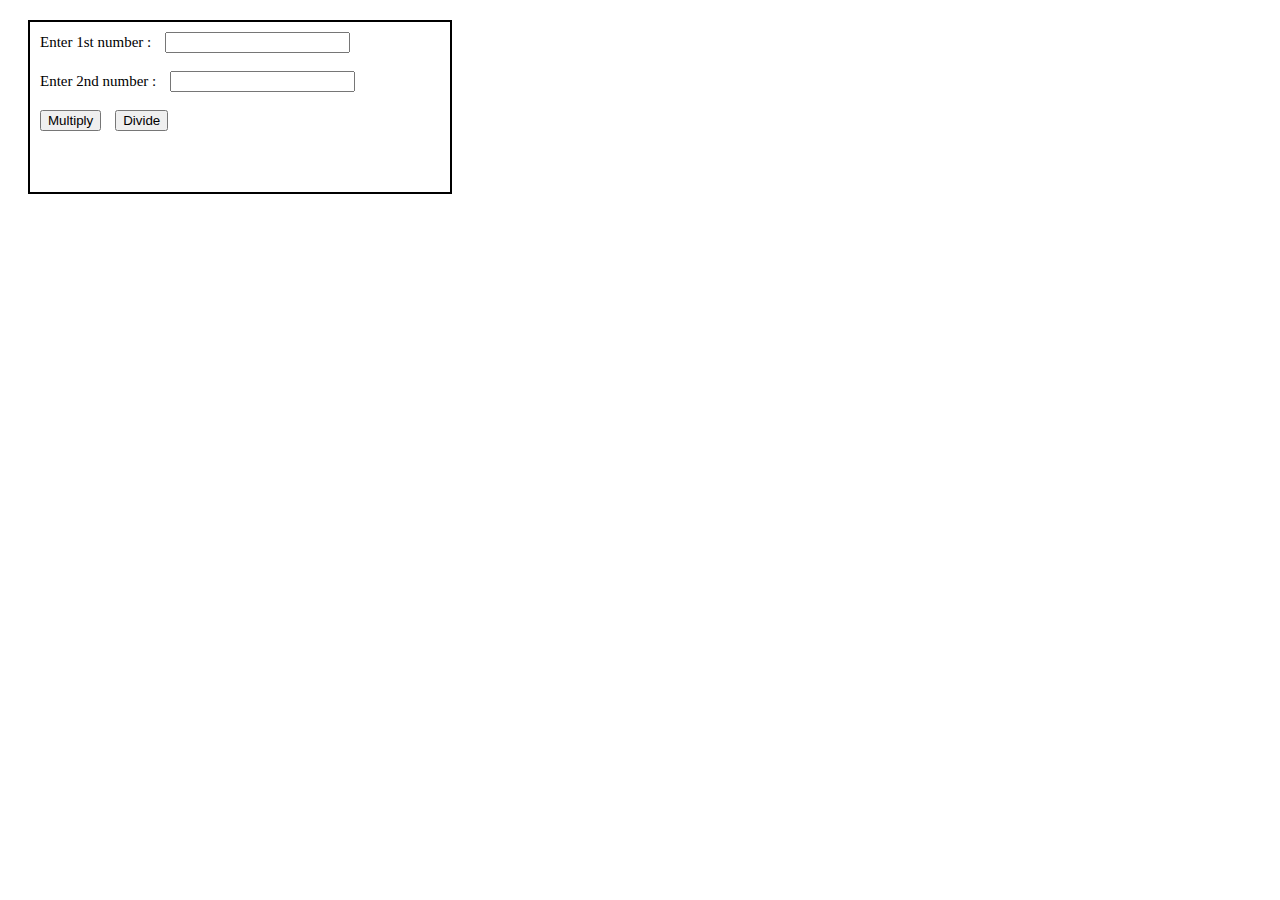
<file: JAVASCRIPT_Tasks/JS_Task3.html>
<!DOCTYPE html>
<html lang="en">

<head>
    <meta charset="UTF-8">
    <meta http-equiv="X-UA-Compatible" content="IE=edge">
    <meta name="viewport" content="width=device-width, initial-scale=1.0">
    <title> JS Task 3</title>

    <style>
        div {
            border: 2px solid black;
            width: 400px;
            height: 150px;
            padding: 10px;
            margin: 20px;
        }

        label {
            font-size: 15px;
            margin-right: 10px;
        }

        input {
            margin-right: 10px;
        }
    </style>
</head>

<body>
    <div>
        <form>
            <label for="num1"> Enter 1st number : </label>
            <input type="number" id="num1" /><br /><br />
            <label for="num2"> Enter 2nd number : </label>
            <input type="number" id="num2" /><br /><br />

            <input type="button" value="Multiply" onclick="multiply()">
            <input type="button" value="Divide" onclick="divide()">
        </form>

        <p id="result"></p>
    </div>

    <script src="JS_Task3.js"></script>

</body>

</html>
</file>
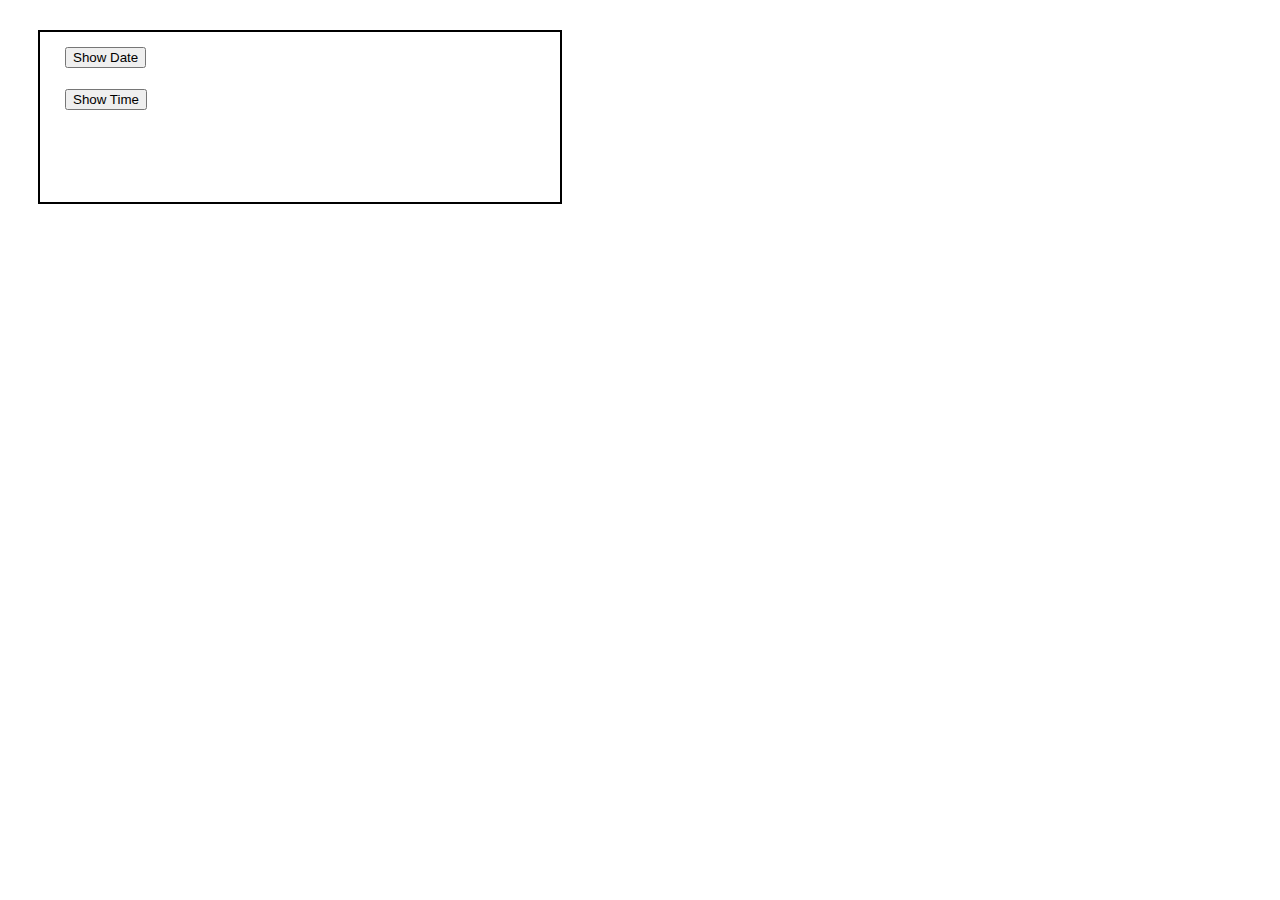
<file: JAVASCRIPT_Tasks/JS_Task4.html>
<!DOCTYPE html>
<html lang="en">

<head>
    <meta charset="UTF-8">
    <meta http-equiv="X-UA-Compatible" content="IE=edge">
    <meta name="viewport" content="width=device-width, initial-scale=1.0">
    <title> JS Task 4</title>

    <style>
        div {
            border: 2px solid black;
            width: 500px;
            height: 150px;
            margin: 30px;
            padding: 10px;
        }

        input {
            margin-left: 15px;
            margin-top: 5px;
        }

        p {
            margin-left: 15px;
        }
    </style>
</head>

<body>
    <div>
        <input type="button" value="Show Date" onclick="displayCurrentDate()">
        <p id="currentDate"></p>

        <input type="button" value="Show Time" onclick="displayCurrentTime()">
        <p id="currentTime"></p>
    </div>

    <script src="JS_Task4.js"></script>
</body>

</html>
</file>
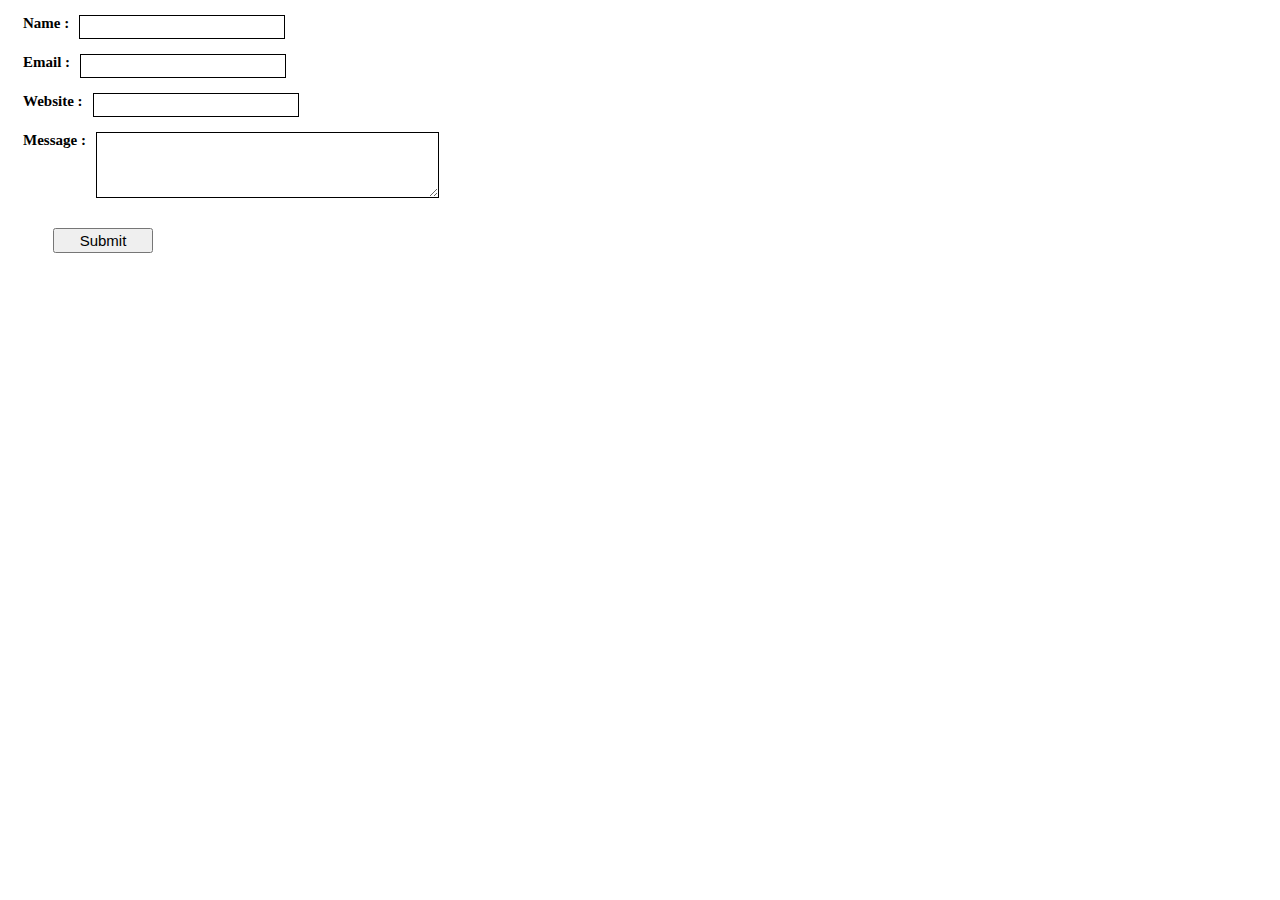
<file: JAVASCRIPT_Tasks/JS_Task5.html>
<!DOCTYPE html>
<html lang="en">

<head>
    <meta charset="UTF-8">
    <meta http-equiv="X-UA-Compatible" content="IE=edge">
    <meta name="viewport" content="width=device-width, initial-scale=1.0">
    <title>JS Task 5</title>

    <link rel="stylesheet" href="JS_Task5.css" />
</head>

<body>
    <form id="myForm">
        <div>
            <label for="name"> Name : </label>
            <input type="text" id="name" class="required" />
            <p id="errorText" class="invalid"></p><br /><br />
        </div>
        <div>
            <label for="Email"> Email : </label>
            <input type="email" id="Email" class="required" />
            <p id="errorText" class="invalid"></p><br /><br />
        </div>
        <div>
            <label for="website"> Website : </label>
            <input type="url" id="website" class="required" />
            <p id="errorText" class="invalid"></p><br /><br />
        </div>
        <div>
            <label for="message" rowspan="4"> Message : </label>
            <textarea id="message" rows="4" cols="40" class="required"></textarea>
            <p id="errorText" class="invalid"></p><br /><br />
        </div>
        <input type="button" value="Submit" onclick="validateForm()" class="button" />
    </form>

    <script src="JS_Task5.js"></script>

</body>

</html>
</file>
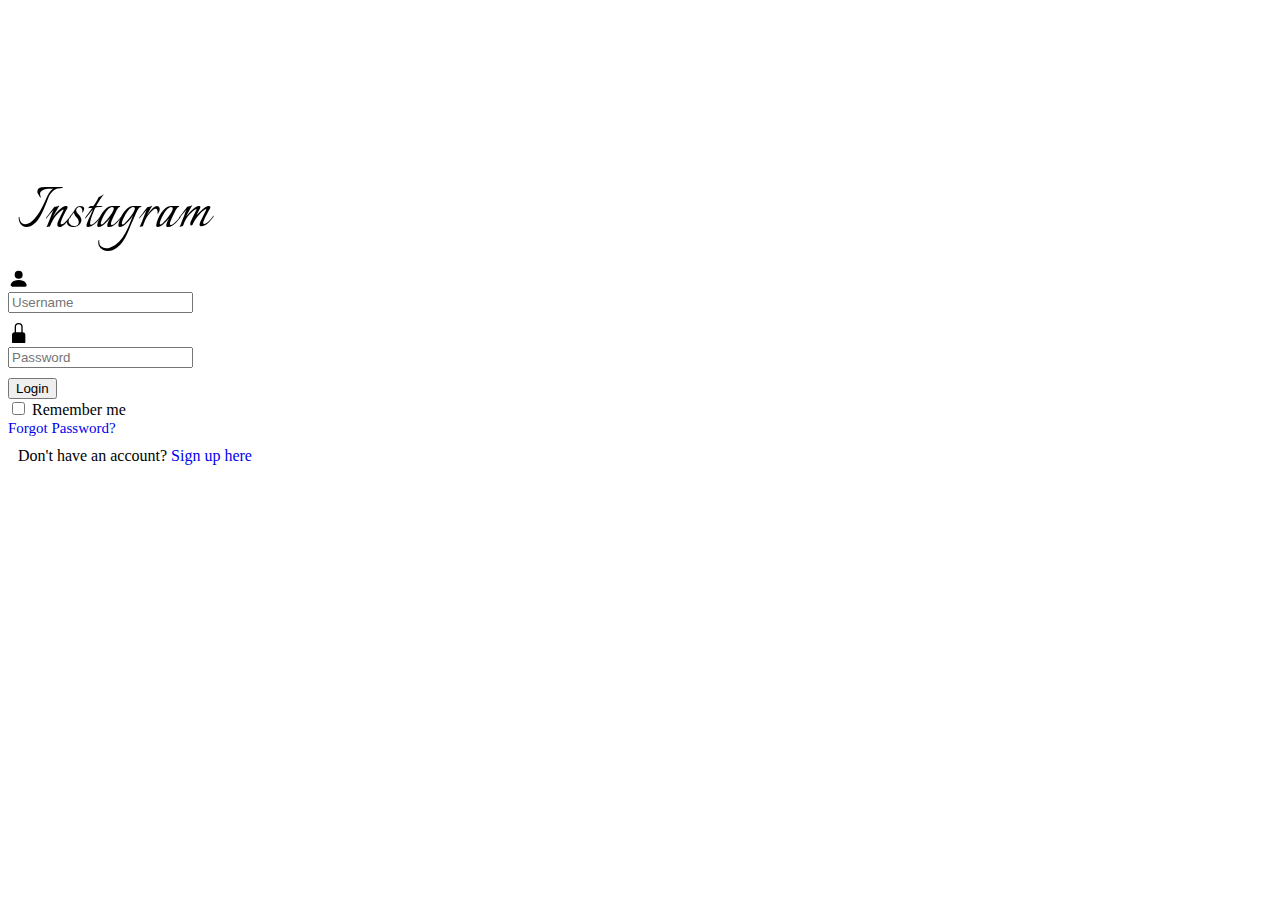
<file: JAVASCRIPT_Tasks/JS_Task6.html>
<!DOCTYPE html>
<html lang="en">

<head>
    <meta charset="UTF-8">
    <meta http-equiv="X-UA-Compatible" content="IE=edge">
    <meta name="viewport" content="width=device-width, initial-scale=1.0">
    <title> JS Task 6 </title>

    <link href="https://cdn.jsdelivr.net/npm/bootstrap@5.3.2/dist/css/bootstrap.min.css" rel="stylesheet"
        integrity="sha384-T3c6CoIi6uLrA9TneNEoa7RxnatzjcDSCmG1MXxSR1GAsXEV/Dwwykc2MPK8M2HN" crossorigin="anonymous">

    <link href='https://fonts.googleapis.com/css?family=Italianno' rel='stylesheet'>
    <link rel="stylesheet" href="JS_Task6.css" />
</head>

<body>
    <div class="container text-center mb-5" style="width: 400px; margin-top: 130px;">
        <div class="col m-2 p-2">
            <div class="card text-center bg-body-secondary">
                <div class="card-body">
                    <p class="card-title fw-medium text-center"> Instagram </p>
                    <div class="col-sm-16 mx-1 mb-3">
                        <div class="input-group">
                            <div class="input-group-text">
                                <svg xmlns="http://www.w3.org/2000/svg" width="20" height="20" fill="currentColor"
                                    class="bi bi-person-fill" viewBox="0 0 15 15">
                                    <path
                                        d="M3 14s-1 0-1-1 1-4 6-4 6 3 6 4-1 1-1 1H3Zm5-6a3 3 0 1 0 0-6 3 3 0 0 0 0 6Z" />
                                </svg>
                            </div>
                            <input type="text" class="form-control required" id="Username" placeholder="Username">
                        </div>
                        <p id="invalid"></p>
                    </div>

                    <div class="col-sm-16 mx-1 mb-3">
                        <div class="input-group">
                            <div class="input-group-text">
                                <svg xmlns="http://www.w3.org/2000/svg" width="20" height="20" fill="currentColor"
                                    class="bi bi-lock-fill" viewBox="0 0 15 15">
                                    <path
                                        d="M8 1a2 2 0 0 1 2 2v4H6V3a2 2 0 0 1 2-2zm3 6V3a3 3 0 0 0-6 0v4a2 2 0 0 0-2 2v5a2 2 0 0 0 2 2h6a2 2 0 0 0 2-2V9a2 2 0 0 0-2-2z" />
                                </svg>
                            </div>
                            <input type="password" class="form-control required" id="Password" placeholder="Password">
                        </div>
                        <p id="invalid"></p>
                    </div>
                    <input type="button" class="btn btn-primary w-100 my-3" id="LoginButton" value="Login"
                        onclick="validateLogin()" />

                    <div class="row">
                        <div class="col text-start">
                            <input type="checkbox" class="" />
                            <label> Remember me </label>
                        </div>
                        <div class="col text-end">
                            <a href="#" class="card-link mt-3"> Forgot Password? </a>
                        </div>
                    </div>
                </div>
            </div>
            <p class="mt-3">Don't have an account? <a href="#"> Sign up here </a></p>
        </div>
    </div>

    <script src="JS_Task6.js"></script>
</body>

</html>
</file>
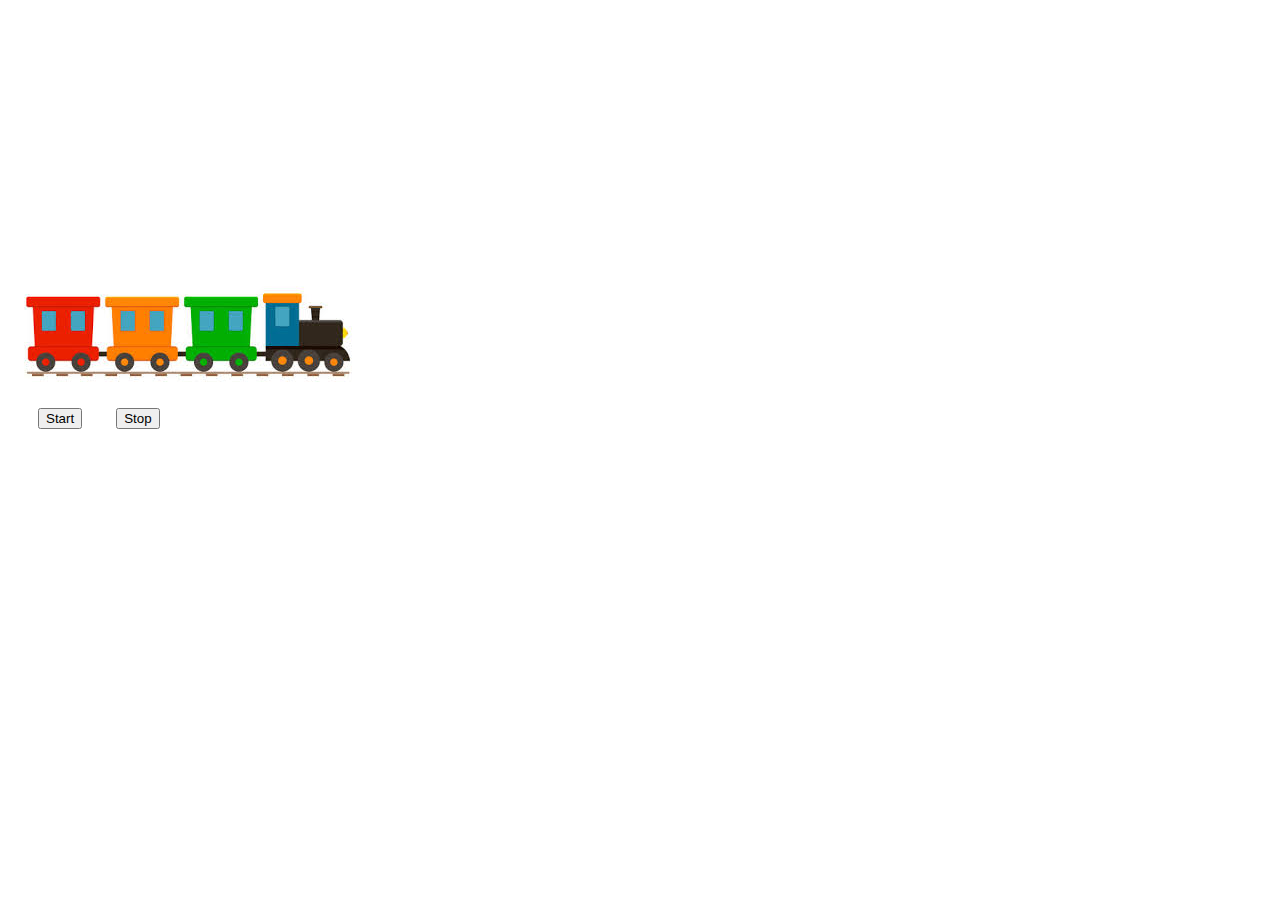
<file: JAVASCRIPT_Tasks/JS_Task7.html>
<!DOCTYPE html>
<html lang="en">

<head>
    <meta charset="UTF-8">
    <meta http-equiv="X-UA-Compatible" content="IE=edge">
    <meta name="viewport" content="width=device-width, initial-scale=1.0">
    <title> JS Task 7 </title>

    <style>
        img {
            display: block;
        }

        #train {
            position: absolute;
            left: 0;
            top: 30%;
            transition: left 1s linear;
        }

        button {
            margin-top: 400px;
            margin-left: 30px;
        }
    </style>
</head>

<body>
    <img src="Assets/train.jpeg" id="train" />
    <button type="button" id="start"> Start </button>
    <button type="button" id="stop"> Stop </button>

    <script>
        const train = document.getElementById("train");
        const startButton = document.getElementById("start");
        const stopButton = document.getElementById("stop");

        let animationInterval;
        let currentPosition = 0;

        function moveTrain() {
            const maxWidth = window.innerWidth - train.clientWidth;

            animationInterval = setInterval(() => {
                currentPosition += 10;

                if (currentPosition >= maxWidth) {
                    currentPosition = 0;
                }

                train.style.left = currentPosition + 'px';
            }, 100);
        }

        function stopTrain() {
            clearInterval(animationInterval);
        }

        startButton.addEventListener('click', moveTrain);
        stopButton.addEventListener('click', stopTrain);
    </script>
</body>

</html>
</file>
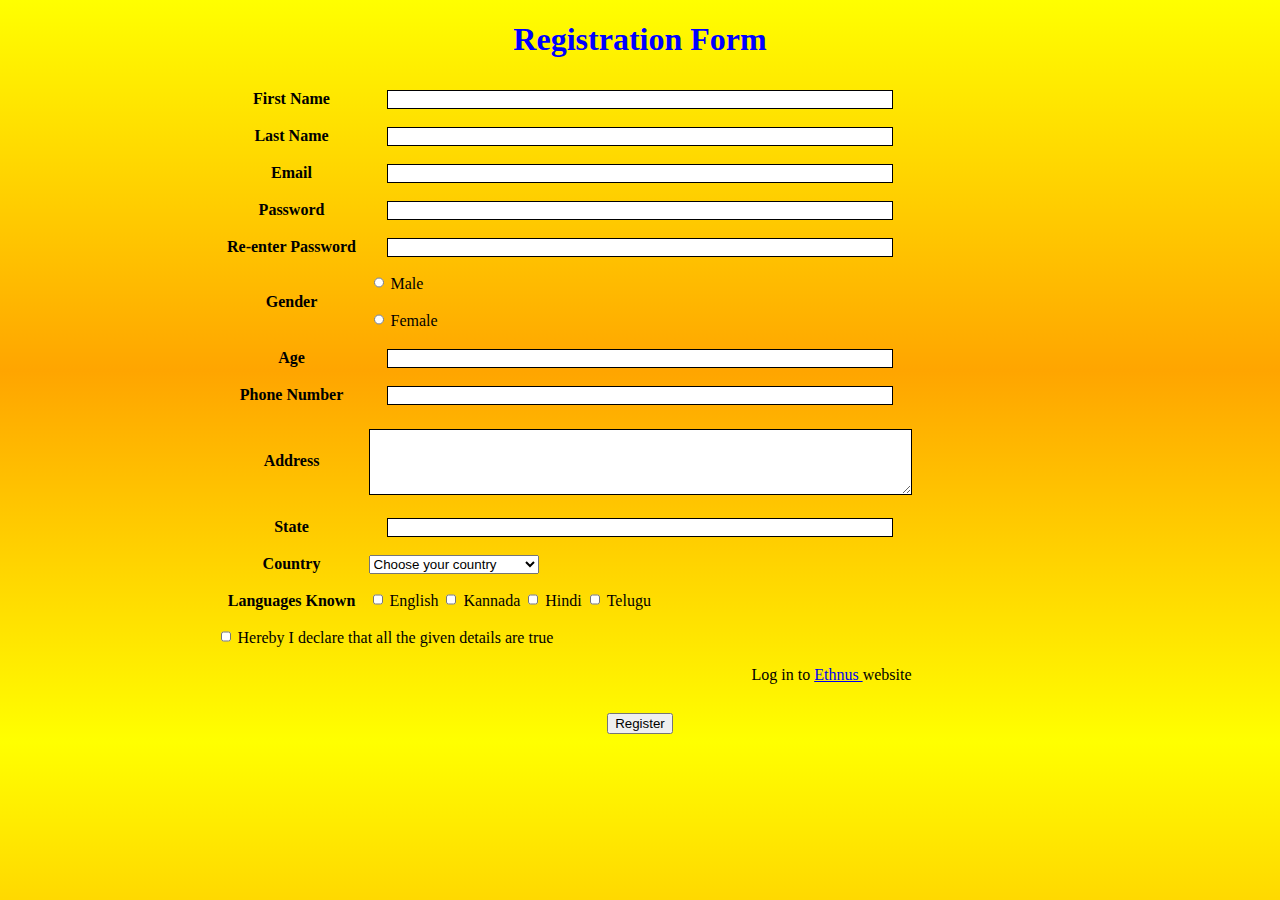
<file: JAVASCRIPT_Tasks/JS_Task8.html>
<!DOCTYPE html>
<html lang="en">

<head>
    <meta charset="UTF-8">
    <meta http-equiv="X-UA-Compatible" content="IE=edge">
    <meta name="viewport" content="width=device-width, initial-scale=1.0">
    <title> JS Task 8 </title>

    <link rel="stylesheet" href="JS_Task8.css" />
</head>

<body>
    <h1> Registration Form</h1>

    <table>
        <tr>
            <td>
                <label for="FirstName"> First Name </label>
            </td>
            <td><input type="text" id="FirstName" class="required" /></td>
            <td id="invalid"> </td>
        </tr>

        <tr>
            <td>
                <label for="LastName"> Last Name </label>
            </td>
            <td><input type="text" id="LastName" class="required" /></td>
            <td id="invalid"> </td>
        </tr>

        <tr>
            <td>
                <label for="Email"> Email </label>
            </td>
            <td><input type="email" id="Email" class="required" />
            <td id="invalid"> </td>
        </tr>

        <tr>
            <td><label for="Password"> Password </label></td>
            <td><input type="password" id="Password" class="required" /></td>
            <td id="invalid"> </td>
        </tr>

        <tr>
            <td><label for="RePassword"> Re-enter Password </label></td>
            <td><input type="Password" id="RePassword" class="required" /></td>
            <td id="invalid"> </td>
        </tr>

        <tr id="Select_Input">
            <td rowspan="2" style="text-align:center;"> Gender </td>
            <td>
                <input type="radio" id="Male" name="gender" value="Male" />
                <label for="Male"> Male </label>
            </td>
        </tr>

        <tr id="Select_Input">
            <td><input type="radio" id="Female" name="gender" value="Female" />
                <label for="Female"> Female </label>
            </td>
        </tr>

        <tr>
            <td>
                <label for="age"> Age </label>
            </td>
            <td>
                <input type="number" id="age" class="required" />
            </td>
            <td id="invalid"> </td>
        </tr>

        <tr>
            <td><label for="PhoneNo"> Phone Number </label></td>
            <td><input type="tel" id="PhoneNo" class="required" /></td>
            <td id="invalid"> </td>
        </tr>

        <tr>
            <td rowspane="6"><label for="address"> Address </label></td>
            <td><textarea id="address" rows="4" cols="65" class="required"></textarea></td>
            <td id="invalid"> </td>
        </tr>

        <tr>
            <td><label for="state"> State </label></td>
            <td><input type="text" id="state" class="required" /></td>
            <td id="invalid"> </td>
        </tr>

        <tr>
            <td><label for="country"> Country </label></td>
            <td style="text-align: left;">
                <select id="country">
                    <option value="" disabled selected> Choose your country </option>
                    <option value="aus"> Australia </option>
                    <option value="canada"> Canada </option>
                    <option value="ind"> India </option>
                    <option value="uk"> United Kingdom </option>
                    <option value="usa"> United States of America </option>
                </select>
            </td>
        </tr>

        <tr id="Select_Input">
            <td style="text-align:center"> Languages Known </td>
            <td>
                <input type="checkbox" id="Eng" value="Eng" />
                <label for="Eng"> English </label>
                <input type="checkbox" id="Kan" value="Kan" />
                <label for="Kan"> Kannada </label>
                <input type="checkbox" id="Hin" value="Hin" />
                <label for="Hin"> Hindi </label>
                <input type="checkbox" id="Tel" value="Tel" />
                <label for="Tel"> Telugu </label>
            </td>
        </tr>

        <tr id="Select_Input">
            <td colspan="2">
                <input type="checkbox" id="declare" value="declare" />
                <label for="declare"> Hereby I declare that all the given details are true </label>
            </td>
        </tr>

        <tr>
            <td colspan="2" style="text-align:right">
                Log in to <a href="https://codemithra.com/"> Ethnus </a> website
            </td>
        </tr>
    </table>

    <button type="submit" id="RegisterButton" onclick="validateLogin(event)"> Register </button>

    <script src="JS_Task8.js"></script>

</body>

</html>
</file>
<file: BOOTSTRAP_Tasks/BS_Task2.css>
.container {
    width: 80%;
    align-self: center;
}

.navigation {
    width: 975px;
    height: 60px;
    background-color: darkblue;
    margin-top: -10px;
    padding: 10px;
}

.top-menu {
    width: 80px;
    height: 70px;
    border: none;
}

.carousel-item img {
    opacity: 0.7;
}

.carousel-item::before {
    content: "";
    position: absolute;
    top: 0;
    left: 0;
    width: 100%;
    height: 100%;
    background-color: rgba(0, 0, 0, 0.7);
}

.grid {
    margin: 0px;
    padding: 0px;
}
</file>
<file: BOOTSTRAP_Tasks/BS_Task3.css>
.navbar {
    box-shadow: 0px 3px 5px rgba(0, 0, 0, 0.2);
}

a {
    text-decoration: none;
    color: black;
    padding-right: 30px;
    padding-top: 5px;
}

.card {
    box-shadow: 0 0 10px rgba(0, 0, 0, 0.2);
}
</file>
<file: BOOTSTRAP_Tasks/BS_Task4.css>
hr {
    border: none;
    background-color: black;
    height: 4px;
}

.card {
    box-shadow: 0 0 10px rgba(0, 0, 0, 0.2);
}

.card {
    transition: transform 0.3s ease;
}

.card:hover {
    transform: scale(0.95);
}

a {
    text-decoration: none;
    color: gold;
}


p {
    width: 150px;
    text-align: center;
    padding: 0;
}
</file>
<file: JAVASCRIPT_Tasks/JS_Task5.css>
#myForm {
    margin: 15px;
}

div {
    display: flex;
}

label {
    font-size: 15px;
    font-weight: bold;
    margin-bottom: 15px;
}

input {
    margin-left: 10px;
    margin-bottom: 15px;
    height: 20px;
    width: 200px;
}

p {
    margin: 10px;
}

textarea {
    margin-left: 10px;
}

.invalid {
    color: red;
}

.required {
    border: 1px solid black;
}

.required.invalid {
    border: 2px solid red;
}

.button {
    margin: 30px;
    padding: 0px;
    font-size: 15px;
    height: 25px;
    width: 100px;
}
</file>
<file: JAVASCRIPT_Tasks/JS_Task6.css>
.card-title {
    font-family: 'Italianno';
    padding-top: 40px;
    font-size: 70px;
}

.card-link {
    text-decoration: none;
    font-size: 15px;
}

a {
    text-decoration: none;
}

p {
    margin: 10px;
}

#invalid {
    color: red;
}

.required.invalid {
    border: 2px solid red;
}
</file>
<file: JAVASCRIPT_Tasks/JS_Task8.css>
body {
    background: linear-gradient(yellow, orange, yellow);
}

h1 {
    color: blue;
    text-align: center;
}

table {
    margin-left: auto;
    margin-right: auto;
    border-collapse: collapse;
}

tr {
    line-height: 35px;
}

td {
    border: none;
    text-align: center;
    width: 150px;
}

input {
    width: 500px;
    border: 1px solid black;
}

label {
    font-weight: bold;
}

textarea {
    margin-top: 15px;
}

#Select_Input td {
    font-weight: bold;
    text-align: left;
}

#Select_Input input {
    width: 10px;
    padding-left: 10px;
}

#Select_Input label {
    font-weight: 100;
    width: 10px;
}

button {
    display: block;
    margin-left: auto;
    margin-right: auto;
    margin-top: 20px;
}

.required {
    border: 1px solid black;
}

#invalid {
    color: red;
    font-weight: bold;
}
</file>
